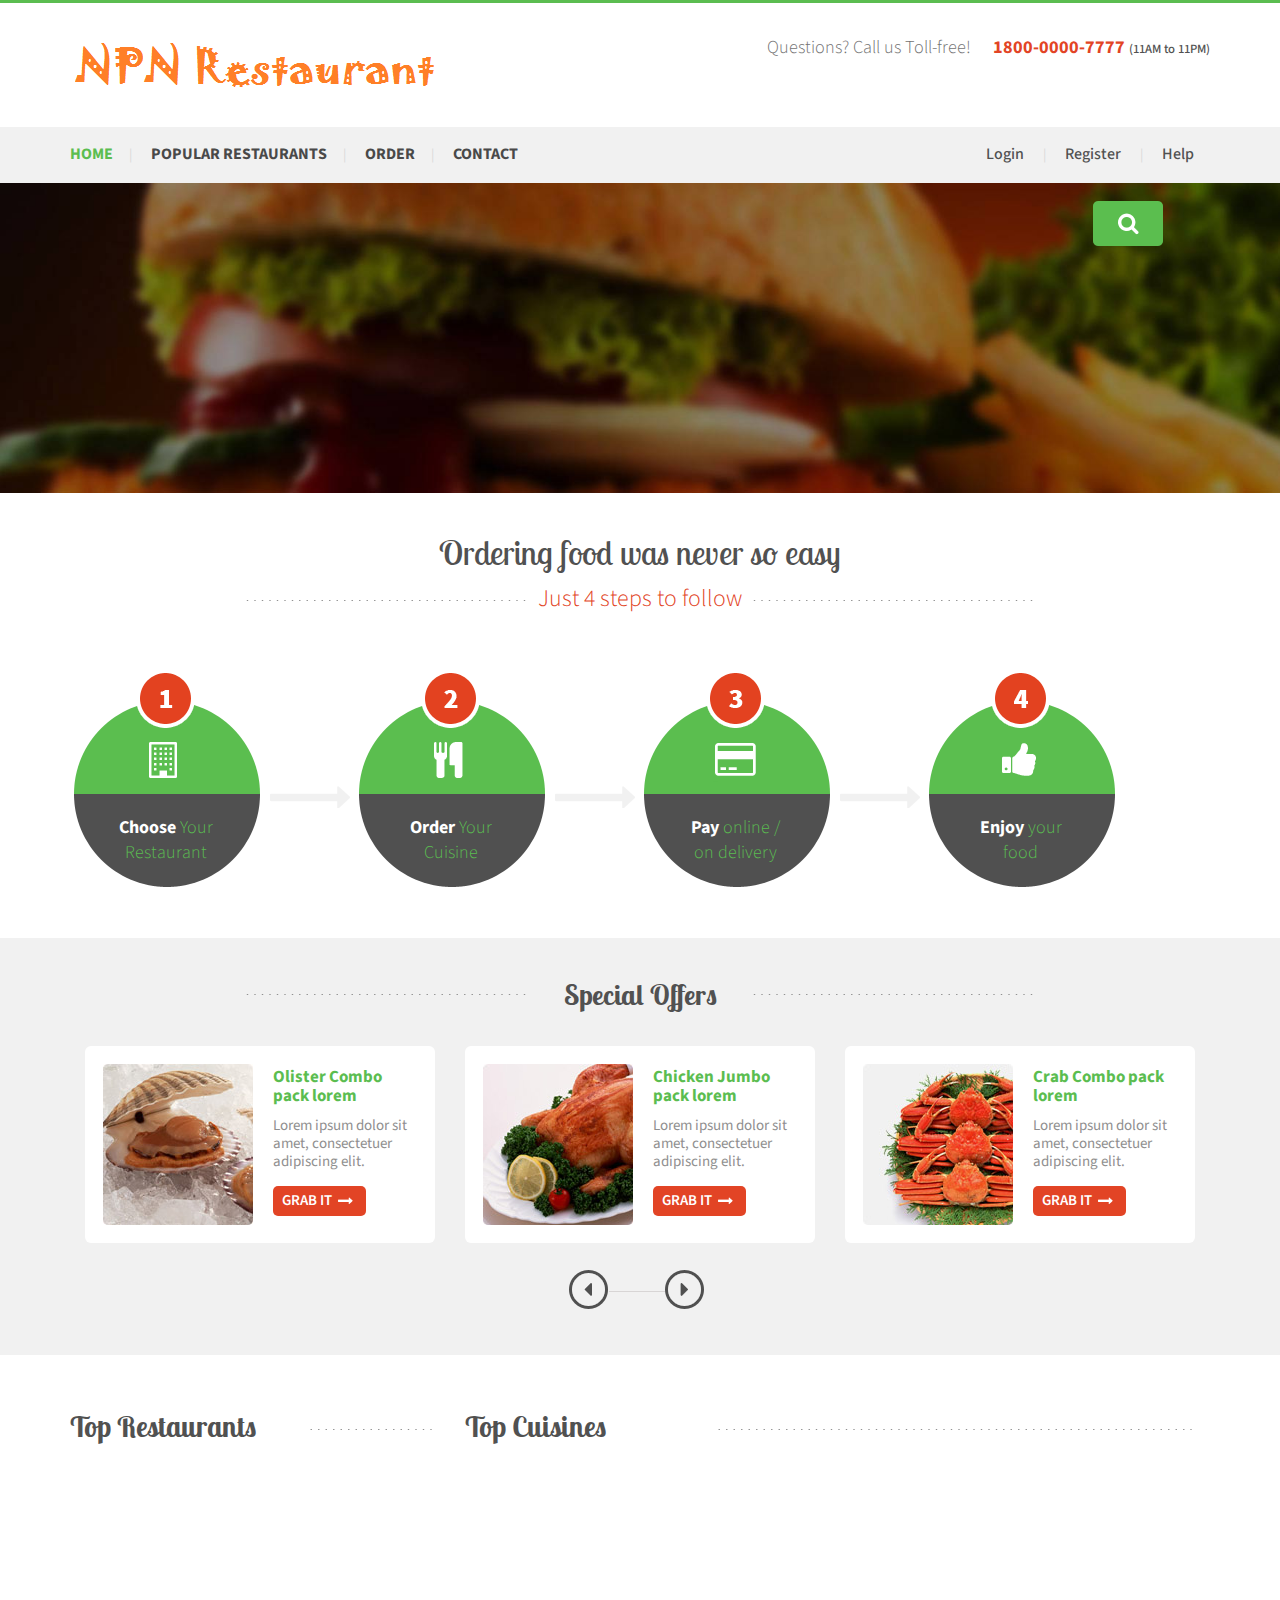
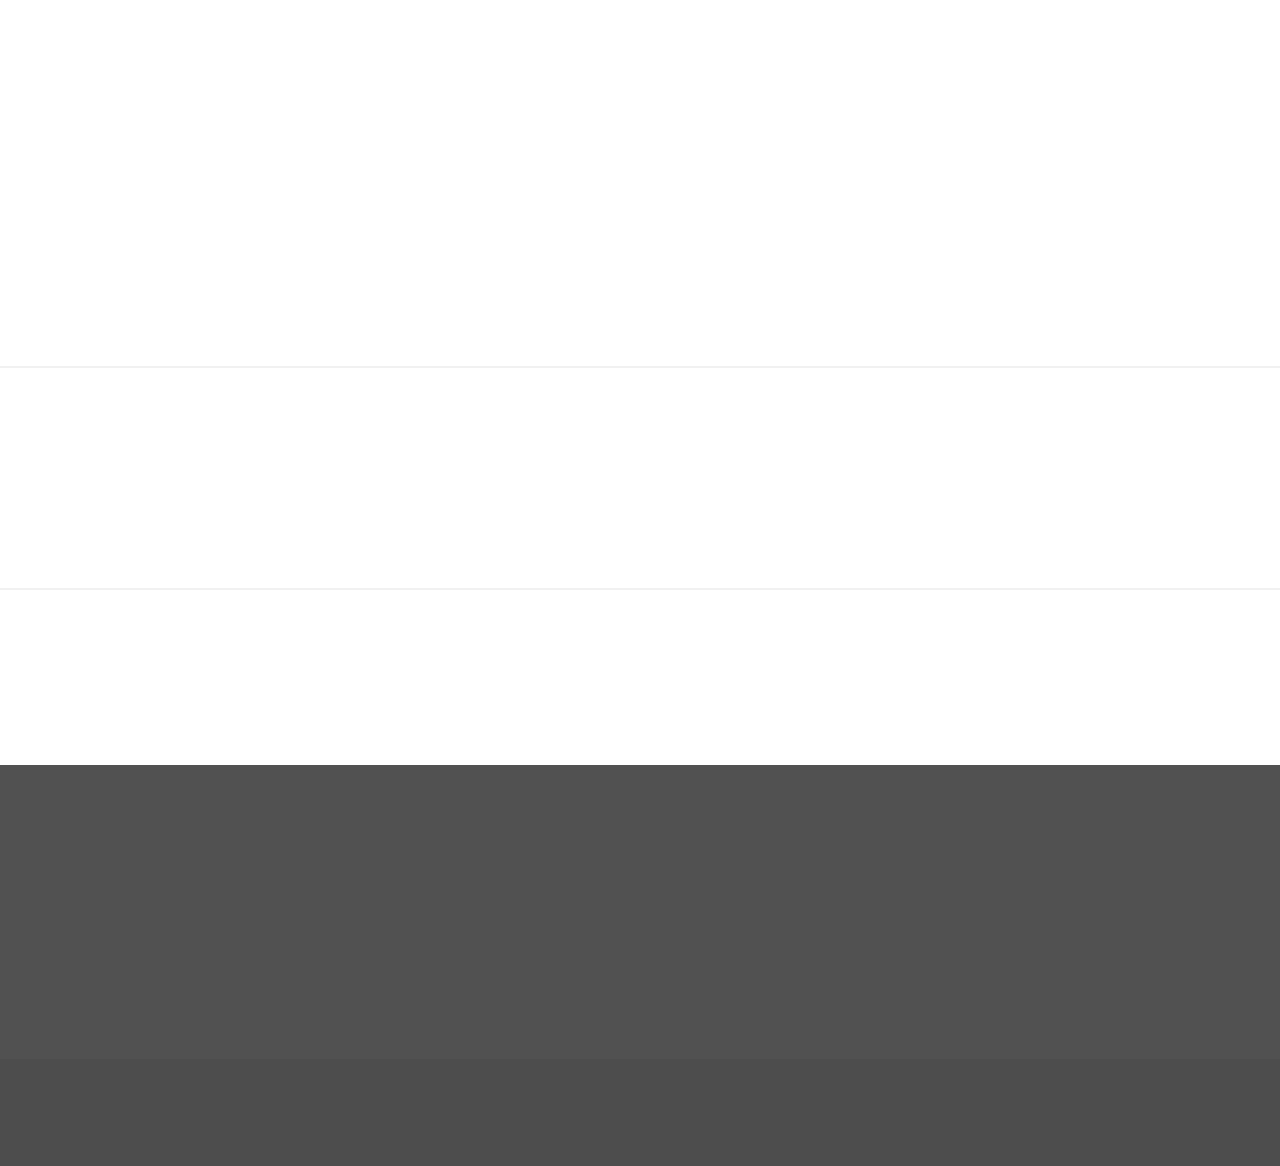
<file: web/index.html>
<!--
Author: W3layouts
Author URL: http://w3layouts.com
License: Creative Commons Attribution 3.0 Unported
License URL: http://creativecommons.org/licenses/by/3.0/
-->
<!DOCTYPE html>
<html>
<head>
<title>n~p~n</title>
<link href="css/bootstrap.css" rel='stylesheet' type='text/css' />
<!-- jQuery (necessary for Bootstrap's JavaScript plugins) -->
<script src="js/jquery.min.js"></script>
<!-- Custom Theme files -->
<link href="css/style.css" rel="stylesheet" type="text/css" media="all" />
<!-- Custom Theme files -->
<meta name="viewport" content="width=device-width, initial-scale=1">
<script type="application/x-javascript"> addEventListener("load", function() { setTimeout(hideURLbar, 0); }, false); function hideURLbar(){ window.scrollTo(0,1); } </script>
<!--webfont-->
<link href='http://fonts.googleapis.com/css?family=Source+Sans+Pro:200,300,400,600,700,900,200italic,300italic,400italic,600italic,700italic,900italic' rel='stylesheet' type='text/css'>
<link href='http://fonts.googleapis.com/css?family=Lobster+Two:400,400italic,700,700italic' rel='stylesheet' type='text/css'>
<!--Animation-->
<script src="js/wow.min.js"></script>
<link href="css/animate.css" rel='stylesheet' type='text/css' />
<script>
	new WOW().init();
</script>
<script type="text/javascript" src="js/move-top.js"></script>
<script type="text/javascript" src="js/easing.js"></script>
<script type="text/javascript">
			jQuery(document).ready(function($) {
				$(".scroll").click(function(event){		
					event.preventDefault();
					$('html,body').animate({scrollTop:$(this.hash).offset().top},1200);
				});
			});
		</script>
</head>
<body>
    <!-- header-section-starts -->
	<div class="header">
		<div class="container">
			<div class="top-header">
				<div class="logo">
					<a href="index.html"><img src="images/logo.png" class="img-responsive" alt="" /></a>
				</div>
				<div class="queries">
					<p>Questions? Call us Toll-free!<span>1800-0000-7777 </span><label>(11AM to 11PM)</label></p>
				</div>
				<div class="clearfix"></div>
			</div>
		</div>
			<div class="menu-bar">
			<div class="container">
				<div class="top-menu">
					<ul>
						<li class="active"><a href="#Home" class="scroll">Home</a></li>|
						<li><a href="popular-restaurents.html">Popular Restaurants</a></li>|
						<li><a href="Order.html">Order</a></li>|
						<li><a href="contact.html">contact</a></li>
						<div class="clearfix"></div>
					</ul>
				</div>
				<div class="login-section">
					<ul>
						<li><a href="login.html">Login</a>  </li> |
						<li><a href="register.html">Register</a> </li> |
						<li><a href="#">Help</a></li>
						<div class="clearfix"></div>
					</ul>
				</div>
				<div class="clearfix"></div>
			</div>
		</div>
		<div class="banner wow fadeInUp" data-wow-delay="0.4s" id="Home">
		    <div class="container">
				<div class="banner-info">
					<div class="banner-info-head text-center wow fadeInLeft" data-wow-delay="0.5s">
						</div>
					<div class="form-list wow fadeInRight" data-wow-delay="0.5s">
						</div>
					<!-- start search-->
		 <div class="main-search">
	        <form action="search.html">
	           <input type="text" value="Search" onFocus="this.value = '';" onBlur="if (this.value == '') {this.value = 'Search';}" class="text"/>
	            <input type="submit" value=""/>
	        </form>
	        <div class="close"><img src="images/cross.png" /></div>
	    </div>
	    <div class="srch"><button></button></div>
		<script type="text/javascript">
	         $('.main-search').hide();
	        $('button').click(function (){
	            $('.main-search').show();
	            $('.main-search text').focus();
	        }
	        );
	        $('.close').click(function(){
	            $('.main-search').hide();
	        });
	    </script>
					
				</div>
			</div>
		</div>
	</div>
	<!-- header-section-ends -->
	<!-- content-section-starts -->
	<div class="content">
		<div class="ordering-section" id="Order">
			<div class="container">
				<div class="ordering-section-head text-center wow bounceInRight" data-wow-delay="0.4s">
					<h3>Ordering food was never so easy</h3>
					<div class="dotted-line">
						<h4>Just 4 steps to follow </h4>
					</div>
				</div>
				<div class="ordering-section-grids">
					<div class="col-md-3 ordering-section-grid">
						<div class="ordering-section-grid-process wow fadeInRight" data-wow-delay="0.4s"">
							<i class="one"></i><br>
							<i class="one-icon"></i>
							<p>Choose <span>Your Restaurant</span></p>
							<label></label>
						</div>
					</div>
					<div class="col-md-3 ordering-section-grid">
						<div class="ordering-section-grid-process wow fadeInRight" data-wow-delay="0.4s"">
							<i class="two"></i><br>
							<i class="two-icon"></i>
							<p>Order  <span>Your Cuisine</span></p>
							<label></label>
						</div>
					</div>
					<div class="col-md-3 ordering-section-grid">
						<div class="ordering-section-grid-process wow fadeInRight" data-wow-delay="0.4s"">
							<i class="three"></i><br>
							<i class="three-icon"></i>
							<p>Pay   <span> online / on delivery</span></p>
							<label></label>
						</div>
					</div>
					<div class="col-md-3 ordering-section-grid">
						<div class="ordering-section-grid-process wow fadeInRight" data-wow-delay="0.4s"">
							<i class="four"></i><br>
							<i class="four-icon"></i>
							<p>Enjoy <span>your food </span></p>
						</div>
					</div>
					<div class="clearfix"></div>
				</div>
			</div>
		</div>
		<div class="special-offers-section">
			<div class="container">
				<div class="special-offers-section-head text-center dotted-line">
					<h4>Special Offers</h4>
				</div>
				<div class="special-offers-section-grids">
				 <div class="m_3"><span class="middle-dotted-line"> </span> </div>
				   <div class="container">
					  <ul id="flexiselDemo3">
						<li>
							<div class="offer">
								<div class="offer-image">	
									<img src="images/p1.jpg" class="img-responsive" alt=""/>
								</div>
								<div class="offer-text">
									<h4>Olister Combo pack lorem</h4>
									<p>Lorem ipsum dolor sit amet, consectetuer adipiscing elit. </p>
									<input type="button" value="Grab It">
									<span></span>
								</div>
								<div class="clearfix"></div>
							</div>
						</li>
						<li>
							<div class="offer">
								<div class="offer-image">	
									<img src="images/p2.jpg" class="img-responsive" alt=""/>
								</div>
								<div class="offer-text">
									<h4>Chicken Jumbo pack lorem</h4>
									<p>Lorem ipsum dolor sit amet, consectetuer adipiscing elit. </p>
									<input type="button" value="Grab It">
									<span></span>
								</div>
								<div class="clearfix"></div>
							</div>
						</li>
						<li>
							<div class="offer">
								<div class="offer-image">	
									<img src="images/p3.jpg" class="img-responsive" alt=""/>
								</div>
								<div class="offer-text">
									<h4>Crab Combo pack lorem</h4>
									<p>Lorem ipsum dolor sit amet, consectetuer adipiscing elit. </p>
									<input type="button" value="Grab It">
									<span></span>
								</div>
								
								<div class="clearfix"></div>
								</div>
						</li>
						<li>
							<div class="offer">
								<div class="offer-image">	
									<img src="images/p2.jpg" class="img-responsive" alt=""/>
								</div>
								<div class="offer-text">
									<h4>Chicken Jumbo pack lorem</h4>
									<p>Lorem ipsum dolor sit amet, consectetuer adipiscing elit. </p>
									<input type="button" value="Grab It">
									<span></span>
								</div>
								
								<div class="clearfix"></div>
								</div>
					    </li>
					 </ul>
				 <script type="text/javascript">
					$(window).load(function() {
						
						$("#flexiselDemo3").flexisel({
							visibleItems: 3,
							animationSpeed: 1000,
							autoPlay: false,
							autoPlaySpeed: 3000,    		
							pauseOnHover: true,
							enableResponsiveBreakpoints: true,
							responsiveBreakpoints: { 
								portrait: { 
									changePoint:480,
									visibleItems: 1
								}, 
								landscape: { 
									changePoint:640,
									visibleItems: 2
								},
								tablet: { 
									changePoint:768,
									visibleItems: 3
								}
							}
						});
						
					});
				    </script>
				    <script type="text/javascript" src="js/jquery.flexisel.js"></script>
				</div>
			</div>
		</div>
		</div>
		<div class="popular-restaurents" id="Popular-Restaurants">
			<div class="container">
				<div class="col-md-4 top-restaurents">
					<div class="top-restaurent-head">
						<h3>Top Restaurants</h3>
					</div>
					<div class="top-restaurent-grids">
						<div class="top-restaurent-logos">
							<div class="res-img-1 wow bounceIn" data-wow-delay="0.4s">
								<img src="images/restaurent-1.jpg" class="img-responsive" alt="" />
							</div>
							<div class="res-img-2 wow bounceIn" data-wow-delay="0.4s">
							    <img src="images/restaurent-2.jpg" class="img-responsive" alt="" />
							</div>
							<div class="res-img-1 wow bounceIn" data-wow-delay="0.4s">
							    <img src="images/restaurent-3.jpg" class="img-responsive" alt="" />
							</div>
							<div class="res-img-2 wow bounceIn" data-wow-delay="0.4s">
							    <img src="images/restaurent-4.jpg" class="img-responsive" alt="" />
							</div>
							<div class="res-img-1 nth-grid1 wow bounceIn" data-wow-delay="0.4s">
							    <img src="images/restaurent-5.jpg" class="img-responsive" alt="" />
							</div>
							<div class="res-img-2 nth-grid1 wow bounceIn" data-wow-delay="0.4s">
							    <img src="images/restaurent-6.jpg" class="img-responsive" alt="" />
							</div>
							<div class="clearfix"></div>
						</div>
					</div>
				</div>
				<div class="col-md-8 top-cuisines">
					<div class="top-cuisine-head">
						<h3>Top Cuisines</h3>
					</div>
					<div class="top-cuisine-grids">
						<div class="top-cuisine-grid wow bounceIn" data-wow-delay="0.4s">
						    <a href=""><img src="images/cuisine1.jpg" class="img-responsive" alt="" /> </a>
							<label>Cuisine Name</label>
					    </div>
						<div class="top-cuisine-grid wow bounceIn" data-wow-delay="0.4s">
						    <a href=""><img src="images/cuisine2.jpg" class="img-responsive" alt="" /> </a>
							<label>Cuisine Name</label>
					    </div>
						<div class="top-cuisine-grid wow bounceIn" data-wow-delay="0.4s">
						    <a href=""><img src="images/cuisine3.jpg" class="img-responsive" alt="" /> </a>
							<label>Cuisine Name</label>
					    </div>
						<div class="top-cuisine-grid nth-grid wow bounceIn" data-wow-delay="0.4s">
						    <a href=""><img src="images/cuisine4.jpg" class="img-responsive" alt="" /> </a>
							<label>Cuisine Name</label>
					    </div>
						<div class="top-cuisine-grid nth-grid1 wow bounceIn" data-wow-delay="0.4s">
						    <a href=""><img src="images/cuisine5.jpg" class="img-responsive" alt="" /> </a>
							<label>Cuisine Name</label>
					    </div>
						<div class="top-cuisine-grid nth-grid1 wow bounceIn" data-wow-delay="0.4s">
						    <a href=""><img src="images/cuisine6.jpg" class="img-responsive" alt="" /> </a>
							<label>Cuisine Name</label>
					    </div>
						<div class="top-cuisine-grid nth-grid1 wow bounceIn" data-wow-delay="0.4s">
						    <a href=""><img src="images/cuisine7.jpg" class="img-responsive" alt="" /> </a>
							<label>Cuisine Name</label>
					    </div>
						<div class="top-cuisine-grid nth-grid nth-grid1 wow bounceIn" data-wow-delay="0.4s">
						    <a href=""><img src="images/cuisine8.jpg" class="img-responsive" alt="" /> </a>
							<label>Cuisine Name</label>
					    </div>
						<div class="clearfix"></div>
					</div>
				</div>
				<div class="clearfix"></div>
			</div>
		</div>
		<div class="service-section">
			<div class="service-section-top-row">
				<div class="container">
					<div class="service-section-top-row-grids wow bounceInLeft" data-wow-delay="0.4s">
					<div class="col-md-3 service-section-top-row-grid1">
						<h3>Enjoy Exclusive Food Order any of these</h3>
					</div>
					<div class="col-md-2 service-section-top-row-grid2">
						<ul>
							<li><i class="arrow"></i></li>
							<li class="lists">Party Orders</li>
						</ul>
						<ul>
							<li><i class="arrow"></i></li>
							<li class="lists">Home Made Food</li>
						</ul>
						<ul>
							<li><i class="arrow"></i></li>
							<li class="lists"> Diet Food </li>
						</ul>
					</div>
					<div class="col-md-5 service-section-top-row-grid3">
						<img src="images/lunch.png" class="img-responsive" alt="" />
					</div>
					<div class="col-md-2 service-section-top-row-grid4 wow swing animated" data-wow-delay= "0.4s">
						<input type="submit" value="Order Now">
					</div>
					<div class="clearfix"></div>
					</div>
				</div>
			</div>
			<div class="service-section-bottom-row">
				<div class="container">
					<div class="col-md-4 service-section-bottom-grid wow bounceIn "data-wow-delay="0.2s">
						<div class="icon">
							<img src="images/icon1.jpg" class="img-responsive" alt="" />
						</div>
						<div class="icon-data">
							<h4>100% Service Guarantee</h4>
							<p>Lorem ipsum dolor sit amet, consect-etuer adipiscing elit. </p>
						</div>
						<div class="clearfix"></div>
					</div>
					<div class="col-md-4 service-section-bottom-grid wow bounceIn "data-wow-delay="0.2s">
						<div class="icon">
							<img src="images/icon2.jpg" class="img-responsive" alt="" />
						</div>
						<div class="icon-data">
							<h4>Fully Secure Payment</h4>
							<p>Lorem ipsum dolor sit amet, consect-etuer adipiscing elit. </p>
						</div>
						<div class="clearfix"></div>
					</div>
					<div class="col-md-4 service-section-bottom-grid wow bounceIn "data-wow-delay="0.2s">
						<div class="icon">
							<img src="images/icon3.jpg" class="img-responsive" alt="" />
						</div>
						<div class="icon-data">
							<h4>Track Your Order</h4>
							<p>Lorem ipsum dolor sit amet, consect-etuer adipiscing elit. </p>
						</div>
						<div class="clearfix"></div>
					</div>
					<div class="clearfix"></div>
				</div>
			</div>
		</div>
		<div class="contact-section" id="contact">
			<div class="container">
				<div class="contact-section-grids">
					<div class="col-md-3 contact-section-grid wow fadeInLeft" data-wow-delay="0.4s">
						<h4>Site Links</h4>
						<ul>
							<li><i class="point"></i></li>
							<li class="data"><a href="#">About Us</a></li>
						</ul>
						<ul>
							<li><i class="point"></i></li>
							<li class="data"><a href="#">Contact Us</a></li>
						</ul>
						<ul>
							<li><i class="point"></i></li>
							<li class="data"><a href="#">Privacy Policy</a></li>
						</ul>
						<ul>
							<li><i class="point"></i></li>
							<li class="data"><a href="#">Terms of Use</a></li>
						</ul>
					</div>
					<div class="col-md-3 contact-section-grid wow fadeInLeft" data-wow-delay="0.4s">
						<h4>Site Links</h4>
						<ul>
							<li><i class="point"></i></li>
							<li class="data"><a href="#">About Us</a></li>
						</ul>
						<ul>
							<li><i class="point"></i></li>
							<li class="data"><a href="#">Contact Us</a></li>
						</ul>
						<ul>
							<li><i class="point"></i></li>
							<li class="data"><a href="#">Privacy Policy</a></li>
						</ul>
						<ul>
							<li><i class="point"></i></li>
							<li class="data"><a href="#">Terms of Use</a></li>
						</ul>
					</div>
					<div class="col-md-3 contact-section-grid wow fadeInRight" data-wow-delay="0.4s">
						<h4>Follow Us On...</h4>
						<ul>
							<li><i class="fb"></i></li>
							<li class="data"> <a href="#">  Facebook</a></li>
						</ul>
						<ul>
							<li><i class="tw"></i></li>
							<li class="data"> <a href="#">Twitter</a></li>
						</ul>
						<ul>
							<li><i class="in"></i></li>
							<li class="data"><a href="#"> Linkedin</a></li>
						</ul>
						<ul>
							<li><i class="gp"></i></li>
							<li class="data"><a href="#">Google Plus</a></li>
						</ul>
					</div>
					<div class="col-md-3 contact-section-grid nth-grid wow fadeInRight" data-wow-delay="0.4s">
						<h4>Subscribe Newsletter</h4>
						<p>To get latest updates and food deals every week</p>
						<input type="text" class="text" value="" onfocus="this.value = '';" onblur="if (this.value == '') {this.value = '';}">
						<input type="submit" value="submit">
						</div>
					<div class="clearfix"></div>
				</div>
			</div>
		</div>
	</div>
	<!-- content-section-ends -->
	<!-- footer-section-starts -->
	<div class="footer">
		<div class="container">
			<p class="wow fadeInLeft" data-wow-delay="0.4s">&copy; 2014  All rights  Reserved | Template by &nbsp;<a href="http://w3layouts.com" target="target_blank">W3Layouts</a></p>
		</div>
	</div>
	<!-- footer-section-ends -->
	  <script type="text/javascript">
						$(document).ready(function() {
							/*
							var defaults = {
					  			containerID: 'toTop', // fading element id
								containerHoverID: 'toTopHover', // fading element hover id
								scrollSpeed: 1200,
								easingType: 'linear' 
					 		};
							*/
							
							$().UItoTop({ easingType: 'easeOutQuart' });
							
						});
					</script>
				<a href="#" id="toTop" style="display: block;"> <span id="toTopHover" style="opacity: 1;"> </span></a>

</body>
</html>
</file>
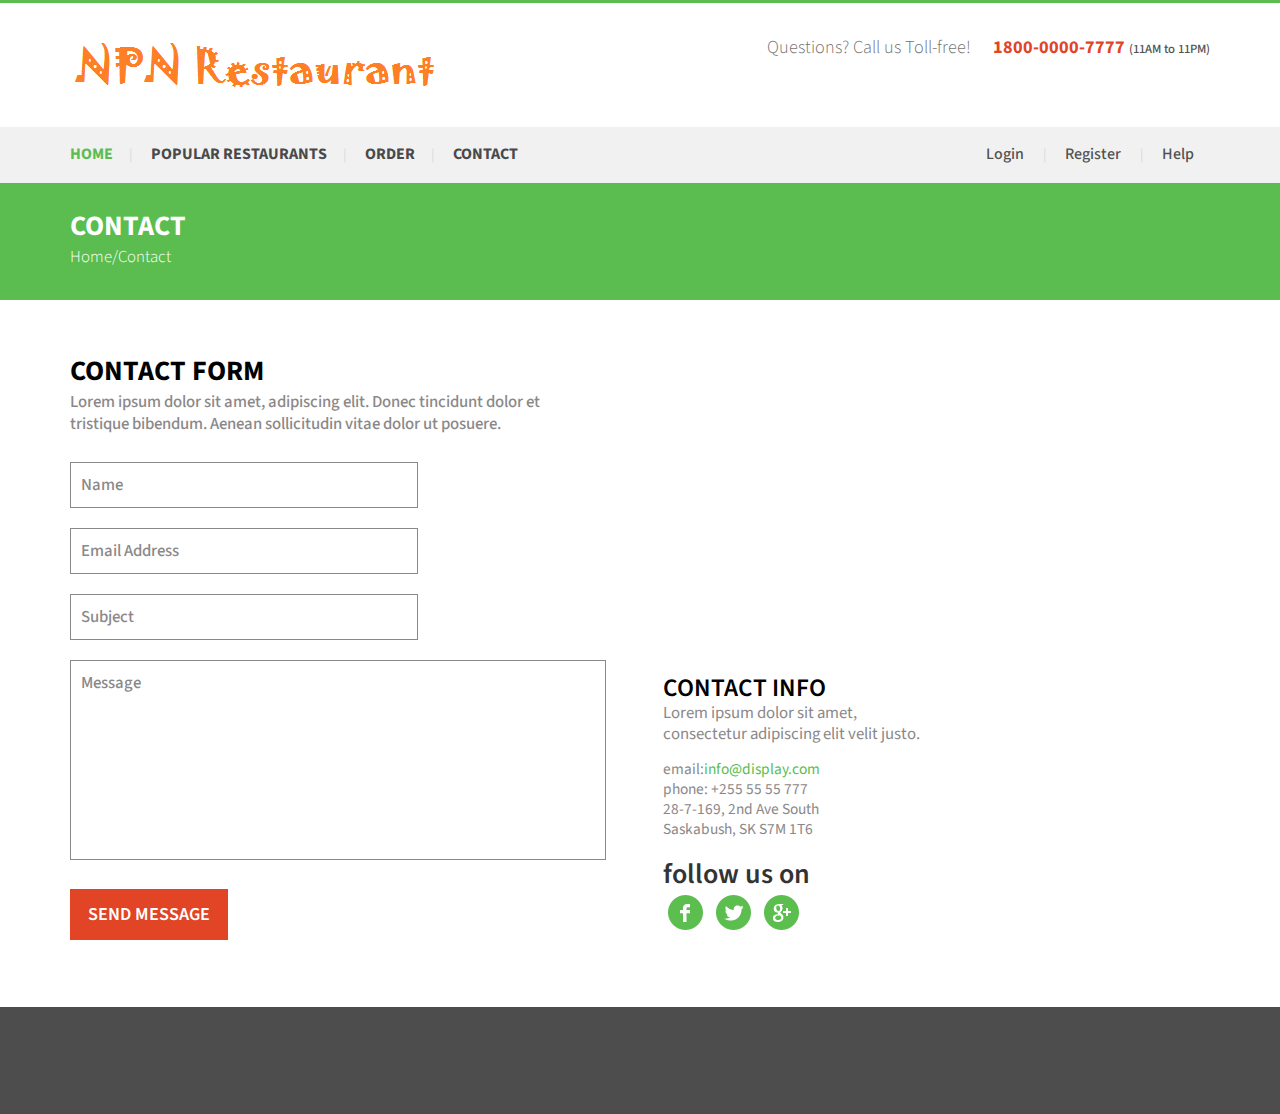
<file: web/contact.html>
<!--
Author: W3layouts
Author URL: http://w3layouts.com
License: Creative Commons Attribution 3.0 Unported
License URL: http://creativecommons.org/licenses/by/3.0/
-->
<!DOCTYPE html>
<html>
<head>
<title>RECEIPES Bootstarp responsive Website Template| contact :: w3layouts</title>
<link href="css/bootstrap.css" rel='stylesheet' type='text/css' />
<!-- jQuery (necessary for Bootstrap's JavaScript plugins) -->
<script src="js/jquery.min.js"></script>
<!-- Custom Theme files -->
<link href="css/style.css" rel="stylesheet" type="text/css" media="all" />
<!-- Custom Theme files -->
<meta name="viewport" content="width=device-width, initial-scale=1">
<script type="application/x-javascript"> addEventListener("load", function() { setTimeout(hideURLbar, 0); }, false); function hideURLbar(){ window.scrollTo(0,1); } </script>
<!--webfont-->
<link href='http://fonts.googleapis.com/css?family=Source+Sans+Pro:200,300,400,600,700,900,200italic,300italic,400italic,600italic,700italic,900italic' rel='stylesheet' type='text/css'>
<link href='http://fonts.googleapis.com/css?family=Lobster+Two:400,400italic,700,700italic' rel='stylesheet' type='text/css'>
<!--Animation-->
<script src="js/wow.min.js"></script>
<link href="css/animate.css" rel='stylesheet' type='text/css' />
<script>
	new WOW().init();
</script>
<script type="text/javascript" src="js/move-top.js"></script>
<script type="text/javascript" src="js/easing.js"></script>
<script type="text/javascript">
			jQuery(document).ready(function($) {
				$(".scroll").click(function(event){		
					event.preventDefault();
					$('html,body').animate({scrollTop:$(this.hash).offset().top},1200);
				});
			});
		</script>
</head>
<body>
    <!-- header-section-starts -->
	<div class="header">
		<div class="container">
			<div class="top-header">
				<div class="logo">
					<a href="index.html"><img src="images/logo.png" class="img-responsive" alt="" /></a>
				</div>
				<div class="queries">
					<p>Questions? Call us Toll-free!<span>1800-0000-7777 </span><label>(11AM to 11PM)</label></p>
				</div>
				<div class="clearfix"></div>
			</div>
		</div>
			<div class="menu-bar">
			<div class="container">
				<div class="top-menu">
					<ul>
						<li class="active"><a href="index.html">Home</a></li>|
						<li><a href="popular-restaurents.html">Popular Restaurants</a></li>|
						<li><a href="Order.html">Order</a></li>|
						<li><a href="#contact" class="scroll">contact</a></li>
						<div class="clearfix"></div>
					</ul>
				</div>
				<div class="login-section">
					<ul>
						<li><a href="login.html">Login</a>  </li> |
						<li><a href="register.html">Register</a> </li> |
						<li><a href="#">Help</a></li>
						<div class="clearfix"></div>
					</ul>
				</div>
				<div class="clearfix"></div>
			</div>
		</div>
	<!-- header-section-ends -->
	<div class="contact-section-page">
		<div class="contact-head">
		    <div class="container">
				<h3>Contact</h3>
				<p>Home/Contact</p>
			</div>
		</div>
		<div class="contact_top">
			 		<div class="container">
			 			<div class="col-md-6 contact_left wow fadeInRight" data-wow-delay="0.4s">
			 				<h4>Contact Form</h4>
			 				<p>Lorem ipsum dolor sit amet, adipiscing elit. Donec tincidunt dolor et tristique bibendum. Aenean sollicitudin vitae dolor ut posuere.</p>
							  <form>
								 <div class="form_details">
					                 <input type="text" class="text" value="Name" onfocus="this.value = '';" onblur="if (this.value == '') {this.value = 'Name';}">
									 <input type="text" class="text" value="Email Address" onfocus="this.value = '';" onblur="if (this.value == '') {this.value = 'Email Address';}">
									 <input type="text" class="text" value="Subject" onfocus="this.value = '';" onblur="if (this.value == '') {this.value = 'Subject';}">
									 <textarea value="Message" onfocus="this.value = '';" onblur="if (this.value == '') {this.value = 'Message';}">Message</textarea>
									 <div class="clearfix"> </div>
									 <div class="sub-button wow swing animated" data-wow-delay= "0.4s">
									 	<input name="submit" type="submit" value="Send message">
									 </div>
						          </div>
						       </form>
					        </div>
					        <div class="col-md-6 company-right wow fadeInLeft" data-wow-delay="0.4s">
					        	<div class="contact-map">
			<iframe src="https://www.google.com/maps/embed?pb=!1m18!1m12!1m3!1d1578265.0941403757!2d-98.9828708842255!3d39.41170802696131!2m3!1f0!2f0!3f0!3m2!1i1024!2i768!4f13.1!3m3!1m2!1s0x54eab584e432360b%3A0x1c3bb99243deb742!2sUnited+States!5e0!3m2!1sen!2sin!4v1407515822047"> </iframe>
		</div>
      
	  <div class="company-right">
					        	<div class="company_ad">
							     		<h3>Contact Info</h3>
							     		<span>Lorem ipsum dolor sit amet, consectetur adipiscing elit velit justo.</span>
			      						<address>
											 <p>email:<a href="mail-to: info@example.com">info@display.com</a></p>
											 <p>phone:  +255 55 55 777</p>
									   		<p>28-7-169, 2nd Ave South</p>
									   		<p>Saskabush, SK   S7M 1T6</p>
									 	 	
							   			</address>
							   		</div>
									</div>	
									<div class="follow-us">
										<h3>follow us on</h3>
										<a href="#"><i class="facebook"></i></a>
										<a href="#"><i class="twitter"></i></a>
										<a href="#"><i class="google-pluse"></i></a>
									</div>
			
							
							 </div>
						</div>
					</div>

	</div>
	<!-- footer-section-starts -->
	<div class="footer">
		<div class="container">
			<p class="wow fadeInLeft" data-wow-delay="0.4s">&copy; 2014  All rights  Reserved | Template by &nbsp;<a href="http://w3layouts.com" target="target_blank">W3Layouts</a></p>
		</div>
	</div>
	<!-- footer-section-ends -->
	  <script type="text/javascript">
						$(document).ready(function() {
							/*
							var defaults = {
					  			containerID: 'toTop', // fading element id
								containerHoverID: 'toTopHover', // fading element hover id
								scrollSpeed: 1200,
								easingType: 'linear' 
					 		};
							*/
							
							$().UItoTop({ easingType: 'easeOutQuart' });
							
						});
					</script>
				<a href="#" id="toTop" style="display: block;"> <span id="toTopHover" style="opacity: 1;"> </span></a>

</body>
</html>
</file>
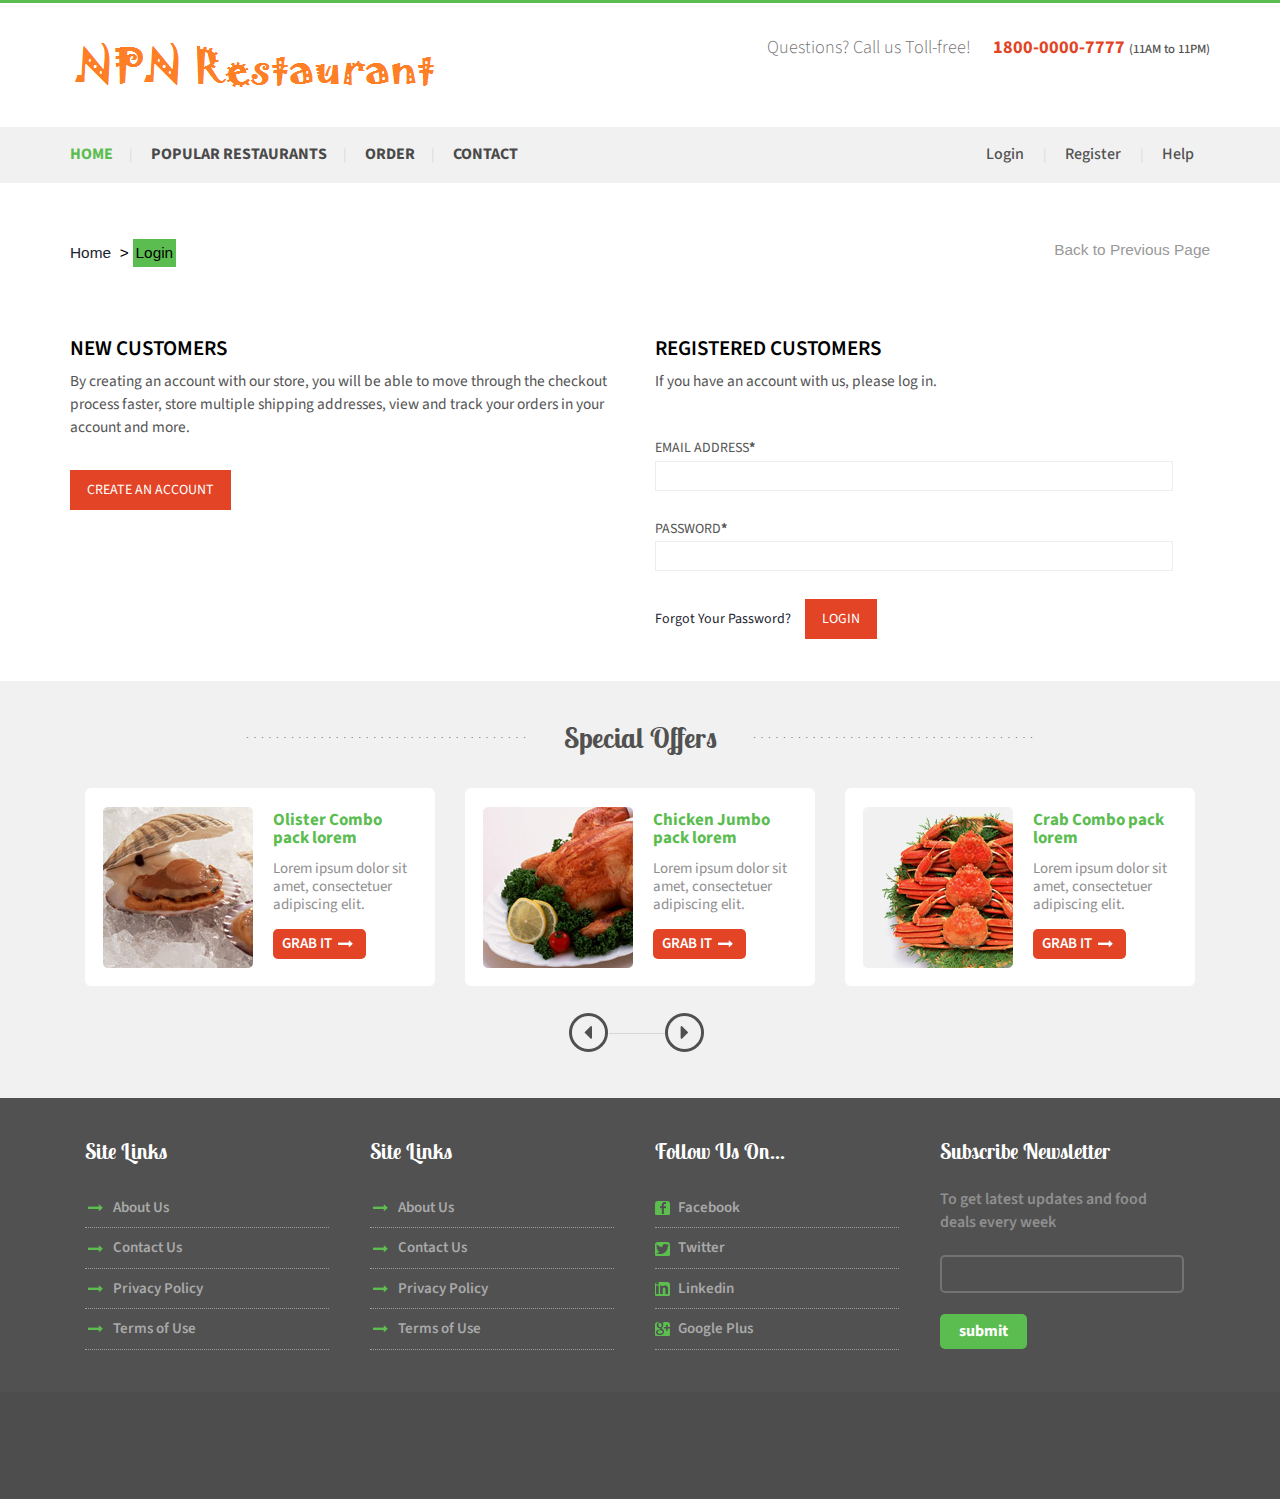
<file: web/login.html>
<!--
Author: W3layouts
Author URL: http://w3layouts.com
License: Creative Commons Attribution 3.0 Unported
License URL: http://creativecommons.org/licenses/by/3.0/
-->
<!DOCTYPE html>
<html>
<head>
<title>RECEIPES Bootstarp responsive Website Template| login page :: w3layouts</title>
<link href="css/bootstrap.css" rel='stylesheet' type='text/css' />
<!-- jQuery (necessary for Bootstrap's JavaScript plugins) -->
<script src="js/jquery.min.js"></script>
<!-- Custom Theme files -->
<link href="css/style.css" rel="stylesheet" type="text/css" media="all" />
<!-- Custom Theme files -->
<meta name="viewport" content="width=device-width, initial-scale=1">
<script type="application/x-javascript"> addEventListener("load", function() { setTimeout(hideURLbar, 0); }, false); function hideURLbar(){ window.scrollTo(0,1); } </script>
<!--webfont-->
<link href='http://fonts.googleapis.com/css?family=Source+Sans+Pro:200,300,400,600,700,900,200italic,300italic,400italic,600italic,700italic,900italic' rel='stylesheet' type='text/css'>
<link href='http://fonts.googleapis.com/css?family=Lobster+Two:400,400italic,700,700italic' rel='stylesheet' type='text/css'>
<!--Animation-->
<script src="js/wow.min.js"></script>
<link href="css/animate.css" rel='stylesheet' type='text/css' />
<script>
	new WOW().init();
</script>
<script type="text/javascript" src="js/move-top.js"></script>
<script type="text/javascript" src="js/easing.js"></script>
<script type="text/javascript">
			jQuery(document).ready(function($) {
				$(".scroll").click(function(event){		
					event.preventDefault();
					$('html,body').animate({scrollTop:$(this.hash).offset().top},1200);
				});
			});
		</script>
</head>
<body>
    <!-- header-section-starts -->
	<div class="header">
		<div class="container">
			<div class="top-header">
				<div class="logo">
					<a href="index.html"><img src="images/logo.png" class="img-responsive" alt="" /></a>
				</div>
				<div class="queries">
					<p>Questions? Call us Toll-free!<span>1800-0000-7777 </span><label>(11AM to 11PM)</label></p>
				</div>
				<div class="clearfix"></div>
			</div>
		</div>
			<div class="menu-bar">
			<div class="container">
				<div class="top-menu">
					<ul>
						<li class="active"><a href="index.html">Home</a></li>|
						<li><a href="popular-restaurents.html">Popular Restaurants</a></li>|
						<li><a href="Order.html">Order</a></li>|
						<li><a href="contact.html">contact</a></li>
						<div class="clearfix"></div>
					</ul>
				</div>
				<div class="login-section">
					<ul>
						<li><a href="login.html">Login</a>  </li> |
						<li><a href="register.html">Register</a> </li> |
						<li><a href="#">Help</a></li>
						<div class="clearfix"></div>
					</ul>
				</div>
				<div class="clearfix"></div>
			</div>
		</div>
	</div>
	<!-- header-section-ends -->
	<!-- content-section-starts -->
	<div class="content">
	<div class="container">
		<div class="login-page">
			    <div class="dreamcrub">
			   	 <ul class="breadcrumbs">
                    <li class="home">
                       <a href="index.html" title="Go to Home Page">Home</a>&nbsp;
                       <span>&gt;</span>
                    </li>
                    <li class="women">
                       Login
                    </li>
                </ul>
                <ul class="previous">
                	<li><a href="index.html">Back to Previous Page</a></li>
                </ul>
                <div class="clearfix"></div>
			   </div>
			   <div class="account_grid">
			   <div class="col-md-6 login-left wow fadeInLeft" data-wow-delay="0.4s">
			  	 <h3>NEW CUSTOMERS</h3>
				 <p>By creating an account with our store, you will be able to move through the checkout process faster, store multiple shipping addresses, view and track your orders in your account and more.</p>
				 <a class="acount-btn" href="register.html">Create an Account</a>
			   </div>
			   <div class="col-md-6 login-right wow fadeInRight" data-wow-delay="0.4s">
			  	<h3>REGISTERED CUSTOMERS</h3>
				<p>If you have an account with us, please log in.</p>
				<form>
				  <div>
					<span>Email Address<label>*</label></span>
					<input type="text"> 
				  </div>
				  <div>
					<span>Password<label>*</label></span>
					<input type="text"> 
				  </div>
				  <a class="forgot" href="#">Forgot Your Password?</a>
				  <input type="submit" value="Login">
			    </form>
			   </div>	
			   <div class="clearfix"> </div>
			 </div>
		   </div>
</div>
<div class="special-offers-section">
			<div class="container">
				<div class="special-offers-section-head text-center dotted-line">
					<h4>Special Offers</h4>
				</div>
				<div class="special-offers-section-grids">
				 <div class="m_3"><span class="middle-dotted-line"> </span> </div>
				   <div class="container">
					  <ul id="flexiselDemo3">
						<li>
							<div class="offer">
								<div class="offer-image">	
									<img src="images/p1.jpg" class="img-responsive" alt=""/>
								</div>
								<div class="offer-text">
									<h4>Olister Combo pack lorem</h4>
									<p>Lorem ipsum dolor sit amet, consectetuer adipiscing elit. </p>
									<input type="button" value="Grab It">
									<span></span>
								</div>
								<div class="clearfix"></div>
							</div>
						</li>
						<li>
							<div class="offer">
								<div class="offer-image">	
									<img src="images/p2.jpg" class="img-responsive" alt=""/>
								</div>
								<div class="offer-text">
									<h4>Chicken Jumbo pack lorem</h4>
									<p>Lorem ipsum dolor sit amet, consectetuer adipiscing elit. </p>
									<input type="button" value="Grab It">
									<span></span>
								</div>
								<div class="clearfix"></div>
							</div>
						</li>
						<li>
							<div class="offer">
								<div class="offer-image">	
									<img src="images/p3.jpg" class="img-responsive" alt=""/>
								</div>
								<div class="offer-text">
									<h4>Crab Combo pack lorem</h4>
									<p>Lorem ipsum dolor sit amet, consectetuer adipiscing elit. </p>
									<input type="button" value="Grab It">
									<span></span>
								</div>
								
								<div class="clearfix"></div>
								</div>
						</li>
						<li>
							<div class="offer">
								<div class="offer-image">	
									<img src="images/p2.jpg" class="img-responsive" alt=""/>
								</div>
								<div class="offer-text">
									<h4>Chicken Jumbo pack lorem</h4>
									<p>Lorem ipsum dolor sit amet, consectetuer adipiscing elit. </p>
									<input type="button" value="Grab It">
									<span></span>
								</div>
								
								<div class="clearfix"></div>
								</div>
					    </li>
					 </ul>
				 <script type="text/javascript">
					$(window).load(function() {
						
						$("#flexiselDemo3").flexisel({
							visibleItems: 3,
							animationSpeed: 1000,
							autoPlay: true,
							autoPlaySpeed: 3000,    		
							pauseOnHover: true,
							enableResponsiveBreakpoints: true,
							responsiveBreakpoints: { 
								portrait: { 
									changePoint:480,
									visibleItems: 1
								}, 
								landscape: { 
									changePoint:640,
									visibleItems: 2
								},
								tablet: { 
									changePoint:768,
									visibleItems: 3
								}
							}
						});
						
					});
				    </script>
				    <script type="text/javascript" src="js/jquery.flexisel.js"></script>
				</div>
			</div>
		</div>
		</div>
<div class="clearfix"></div>
		<div class="contact-section" id="contact">
			<div class="container">
				<div class="contact-section-grids">
					<div class="col-md-3 contact-section-grid">
						<h4>Site Links</h4>
						<ul>
							<li><i class="point"></i></li>
							<li class="data"><a href="#">About Us</a></li>
						</ul>
						<ul>
							<li><i class="point"></i></li>
							<li class="data"><a href="#">Contact Us</a></li>
						</ul>
						<ul>
							<li><i class="point"></i></li>
							<li class="data"><a href="#">Privacy Policy</a></li>
						</ul>
						<ul>
							<li><i class="point"></i></li>
							<li class="data"><a href="#">Terms of Use</a></li>
						</ul>
					</div>
					<div class="col-md-3 contact-section-grid">
						<h4>Site Links</h4>
						<ul>
							<li><i class="point"></i></li>
							<li class="data"><a href="#">About Us</a></li>
						</ul>
						<ul>
							<li><i class="point"></i></li>
							<li class="data"><a href="#">Contact Us</a></li>
						</ul>
						<ul>
							<li><i class="point"></i></li>
							<li class="data"><a href="#">Privacy Policy</a></li>
						</ul>
						<ul>
							<li><i class="point"></i></li>
							<li class="data"><a href="#">Terms of Use</a></li>
						</ul>
					</div>
					<div class="col-md-3 contact-section-grid">
						<h4>Follow Us On...</h4>
						<ul>
							<li><i class="fb"></i></li>
							<li class="data"> <a href="#">  Facebook</a></li>
						</ul>
						<ul>
							<li><i class="tw"></i></li>
							<li class="data"> <a href="#">Twitter</a></li>
						</ul>
						<ul>
							<li><i class="in"></i></li>
							<li class="data"><a href="#"> Linkedin</a></li>
						</ul>
						<ul>
							<li><i class="gp"></i></li>
							<li class="data"><a href="#">Google Plus</a></li>
						</ul>
					</div>
					<div class="col-md-3 contact-section-grid nth-grid">
						<h4>Subscribe Newsletter</h4>
						<p>To get latest updates and food deals every week</p>
						<input type="text" class="text" value="" onfocus="this.value = '';" onblur="if (this.value == '') {this.value = '';}">
						<input type="submit" value="submit">
						</div>
					<div class="clearfix"></div>
				</div>
			</div>
		</div>
	</div>
	<!-- content-section-ends -->
	<!-- footer-section-starts -->
	<div class="footer">
		<div class="container">
			<p class="wow fadeInLeft" data-wow-delay="0.4s">&copy; 2014  All rights  Reserved | Template by &nbsp;<a href="http://w3layouts.com" target="target_blank">W3Layouts</a></p>
		</div>
	</div>
	<!-- footer-section-ends -->
	  <script type="text/javascript">
						$(document).ready(function() {
							/*
							var defaults = {
					  			containerID: 'toTop', // fading element id
								containerHoverID: 'toTopHover', // fading element hover id
								scrollSpeed: 1200,
								easingType: 'linear' 
					 		};
							*/
							
							$().UItoTop({ easingType: 'easeOutQuart' });
							
						});
					</script>
				<a href="#" id="toTop" style="display: block;"> <span id="toTopHover" style="opacity: 1;"> </span></a>

</body>
</html>
</file>
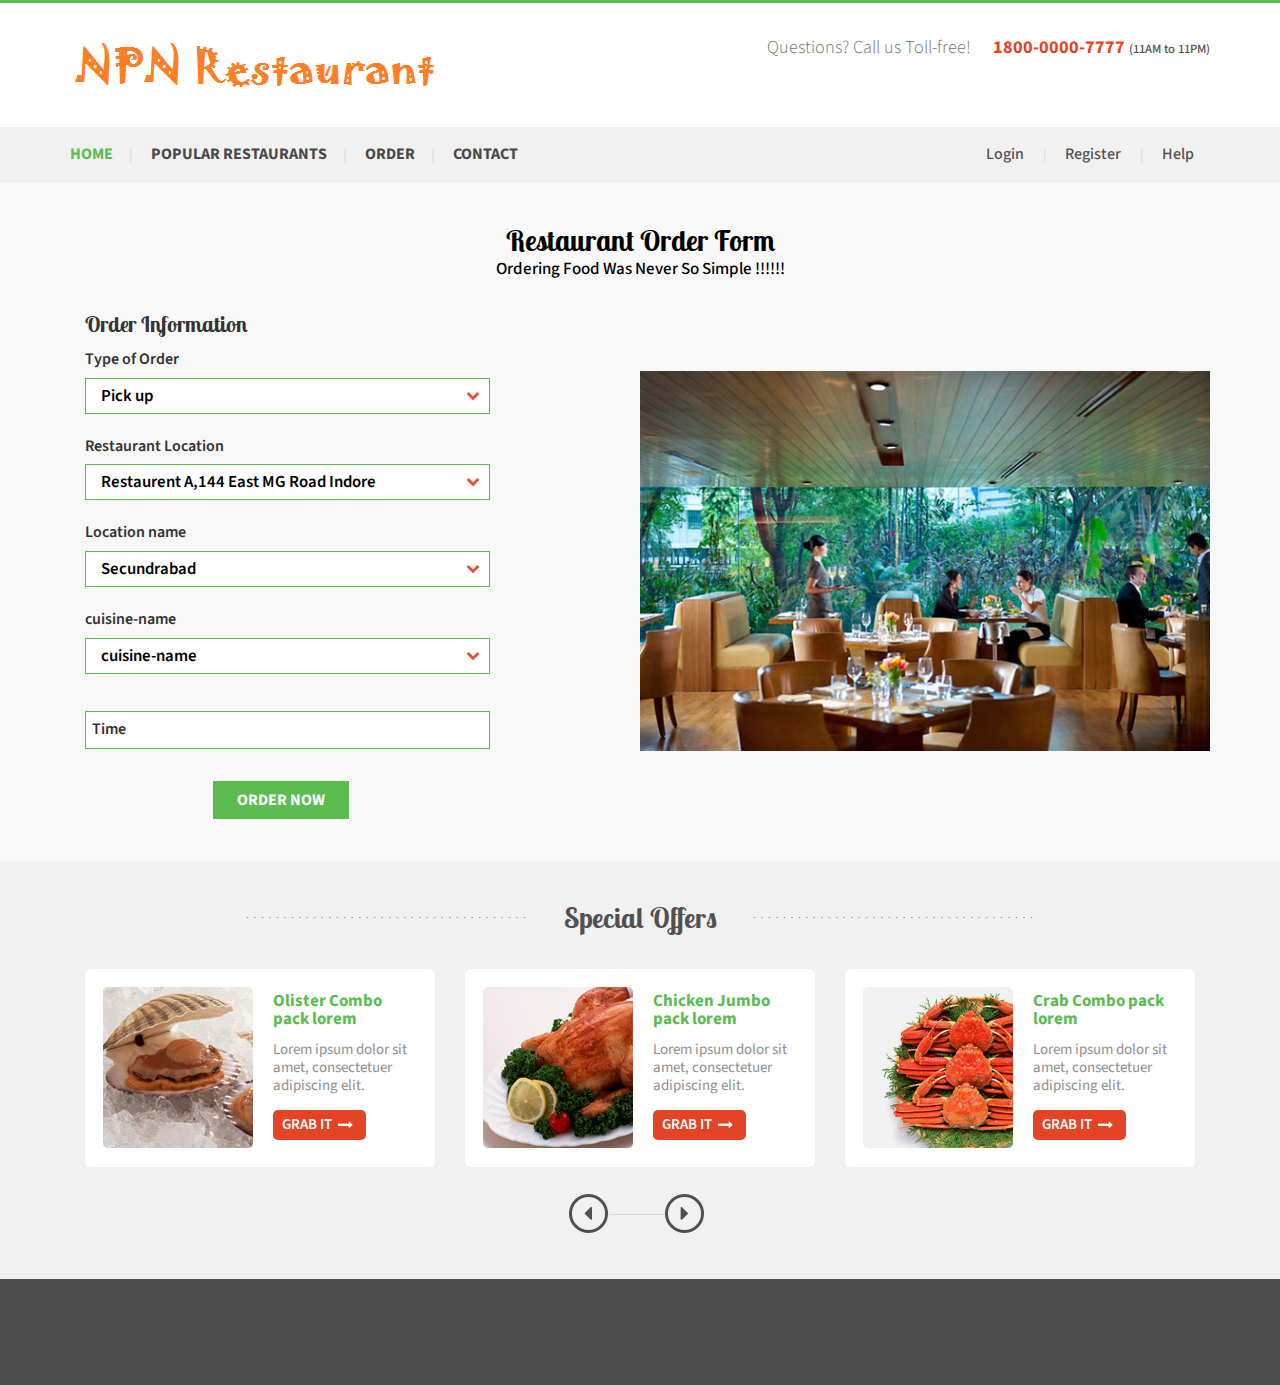
<file: web/order.html>
<!--
Author: W3layouts
Author URL: http://w3layouts.com
License: Creative Commons Attribution 3.0 Unported
License URL: http://creativecommons.org/licenses/by/3.0/
-->
<!DOCTYPE html>
<html>
<head>
<title>RECEIPES Bootstarp responsive Website Template| order page :: w3layouts</title>
<link href="css/bootstrap.css" rel='stylesheet' type='text/css' />
<!-- jQuery (necessary for Bootstrap's JavaScript plugins) -->
<script src="js/jquery.min.js"></script>
<!-- Custom Theme files -->
<link href="css/style.css" rel="stylesheet" type="text/css" media="all" />
<!-- Custom Theme files -->
<meta name="viewport" content="width=device-width, initial-scale=1">
<script type="application/x-javascript"> addEventListener("load", function() { setTimeout(hideURLbar, 0); }, false); function hideURLbar(){ window.scrollTo(0,1); } </script>
<!--webfont-->
<link href='http://fonts.googleapis.com/css?family=Source+Sans+Pro:200,300,400,600,700,900,200italic,300italic,400italic,600italic,700italic,900italic' rel='stylesheet' type='text/css'>
<link href='http://fonts.googleapis.com/css?family=Lobster+Two:400,400italic,700,700italic' rel='stylesheet' type='text/css'>
<!--Animation-->
<script src="js/wow.min.js"></script>
<link href="css/animate.css" rel='stylesheet' type='text/css' />
<script>
	new WOW().init();
</script>
<script type="text/javascript" src="js/move-top.js"></script>
<script type="text/javascript" src="js/easing.js"></script>
<script type="text/javascript">
			jQuery(document).ready(function($) {
				$(".scroll").click(function(event){		
					event.preventDefault();
					$('html,body').animate({scrollTop:$(this.hash).offset().top},1200);
				});
			});
		</script>
<script src="js/jquery.carouFredSel-6.1.0-packed.js"></script>
<script src="js/tms-0.4.1.js"></script>
<script>
 $(window).load(function(){
      $('.slider')._TMS({
              show:0,
              pauseOnHover:false,
              prevBu:'.prev',
              nextBu:'.next',
              playBu:false,
              duration:800,
              preset:'fade', 
              pagination:true,//'.pagination',true,'<ul></ul>'
              pagNums:false,
              slideshow:8000,
              numStatus:false,
              banners:false,
          waitBannerAnimation:false,
        progressBar:false
      })  
      });
      
     $(window).load (
    function(){$('.carousel1').carouFredSel({auto: false,prev: '.prev',next: '.next', width: 960, items: {
      visible : {min: 1,
       max: 4
},
height: 'auto',
 width: 240,

    }, responsive: false, 
    
    scroll: 1, 
    
    mousewheel: false,
    
    swipe: {onMouse: false, onTouch: false}});
    
    
    });      

     </script>
<script src="js/jquery.easydropdown.js"></script>
</head>
<body>
    <!-- header-section-starts -->
	<div class="header">
		<div class="container">
			<div class="top-header">
				<div class="logo">
					<a href="index.html"><img src="images/logo.png" class="img-responsive" alt="" /></a>
				</div>
				<div class="queries">
					<p>Questions? Call us Toll-free!<span>1800-0000-7777 </span><label>(11AM to 11PM)</label></p>
				</div>
				<div class="clearfix"></div>
			</div>
		</div>
			<div class="menu-bar">
			<div class="container">
				<div class="top-menu">
					<ul>
						<li class="active"><a href="index.html">Home</a></li>|
						<li><a href="popular-restaurents.html">Popular Restaurants</a></li>|
						<li><a href="Order.html">Order</a></li>|
						<li><a href="contact.html">contact</a></li>
						<div class="clearfix"></div>
					</ul>
				</div>
				<div class="login-section">
					<ul>
						<li><a href="login.html">Login</a>  </li> |
						<li><a href="register.html">Register</a> </li> |
						<li><a href="#">Help</a></li>
						<div class="clearfix"></div>
					</ul>
				</div>
				<div class="clearfix"></div>
			</div>
		</div>
		</div>
	<!-- header-section-ends -->
	<div class="order-section-page">
		<div class="ordering-form">
			<div class="container">
			<div class="order-form-head text-center wow bounceInLeft" data-wow-delay="0.4s">
						<h3>Restaurant Order Form</h3>
						<p>Ordering Food Was Never So Simple !!!!!!</p>
					</div>
				<div class="col-md-6 order-form-grids">
					
					<div class="order-form-grid  wow fadeInLeft" data-wow-delay="0.4s">
						<h5>Order Information</h5>
								<span>Type of Order</span>
								 <div class="dropdown-button">           			
            			<select class="dropdown" tabindex="9" data-settings='{"wrapperClass":"flat"}'>
            			<option value="0">Pick up</option>	
						<option value="1">Delivery</option>
						<option value="2">Catering</option>
					  </select>
					</div>
		              <span>Restaurant Location</span>
					   <div class="dropdown-button wow">           			
            			<select class="dropdown" tabindex="9" data-settings='{"wrapperClass":"flat"}'>
            			<option value="0">Restaurent A,144 East MG Road Indore</option>	
						<option value="1">Restaurent B,64 Paarli Hills IndoreIndore</option>
					  </select> 
					</div>
					<span>Location name</span>
								 <div class="dropdown-button">           			
            			<select class="dropdown" tabindex="9" data-settings='{"wrapperClass":"flat"}'>
            			<option value="0">Secundrabad</option>	
						<option value="1">Location-1</option>
						<option value="2">Location-2</option>
					  </select>
					</div>
					<span>cuisine-name</span>
					   <div class="dropdown-button">           			
            			<select class="dropdown" tabindex="9" data-settings='{"wrapperClass":"flat"}'>
            			<option value="0">cuisine-name</option>	
						<option value="1">cuisine-name</option>
						<option value="2">cuisine-name</option>
					  </select> 
					</div>
					<input type="text" class="text" value="Time" onfocus="this.value = '';" onblur="if (this.value == '') {this.value = 'Time';}"><br>
					<div class="wow swing animated" data-wow-delay= "0.4s">
					<input type="button" value="order now">
					</div>
					</div>
				</div>
				<div class="col-md-6 ordering-image wow bounceIn" data-wow-delay="0.4s">
					<img src="images/order.jpg" class="img-responsive" alt="" />
				</div>
			</div>
		</div>
<div class="special-offers-section">
			<div class="container">
				<div class="special-offers-section-head text-center dotted-line">
					<h4>Special Offers</h4>
				</div>
				<div class="special-offers-section-grids">
				 <div class="m_3"><span class="middle-dotted-line"> </span> </div>
				   <div class="container">
					  <ul id="flexiselDemo3">
						<li>
							<div class="offer">
								<div class="offer-image">	
									<img src="images/p1.jpg" class="img-responsive" alt=""/>
								</div>
								<div class="offer-text">
									<h4>Olister Combo pack lorem</h4>
									<p>Lorem ipsum dolor sit amet, consectetuer adipiscing elit. </p>
									<input type="button" value="Grab It">
									<span></span>
								</div>
								<div class="clearfix"></div>
							</div>
						</li>
						<li>
							<div class="offer">
								<div class="offer-image">	
									<img src="images/p2.jpg" class="img-responsive" alt=""/>
								</div>
								<div class="offer-text">
									<h4>Chicken Jumbo pack lorem</h4>
									<p>Lorem ipsum dolor sit amet, consectetuer adipiscing elit. </p>
									<input type="button" value="Grab It">
									<span></span>
								</div>
								<div class="clearfix"></div>
							</div>
						</li>
						<li>
							<div class="offer">
								<div class="offer-image">	
									<img src="images/p3.jpg" class="img-responsive" alt=""/>
								</div>
								<div class="offer-text">
									<h4>Crab Combo pack lorem</h4>
									<p>Lorem ipsum dolor sit amet, consectetuer adipiscing elit. </p>
									<input type="button" value="Grab It">
									<span></span>
								</div>
								
								<div class="clearfix"></div>
								</div>
						</li>
						<li>
							<div class="offer">
								<div class="offer-image">	
									<img src="images/p2.jpg" class="img-responsive" alt=""/>
								</div>
								<div class="offer-text">
									<h4>Chicken Jumbo pack lorem</h4>
									<p>Lorem ipsum dolor sit amet, consectetuer adipiscing elit. </p>
									<input type="button" value="Grab It">
									<span></span>
								</div>
								
								<div class="clearfix"></div>
								</div>
					    </li>
					 </ul>
				 <script type="text/javascript">
					$(window).load(function() {
						
						$("#flexiselDemo3").flexisel({
							visibleItems: 3,
							animationSpeed: 1000,
							autoPlay: true,
							autoPlaySpeed: 3000,    		
							pauseOnHover: true,
							enableResponsiveBreakpoints: true,
							responsiveBreakpoints: { 
								portrait: { 
									changePoint:480,
									visibleItems: 1
								}, 
								landscape: { 
									changePoint:640,
									visibleItems: 2
								},
								tablet: { 
									changePoint:768,
									visibleItems: 3
								}
							}
						});
						
					});
				    </script>
				    <script type="text/javascript" src="js/jquery.flexisel.js"></script>
				</div>
			</div>
		</div>
		</div>
	</div>
	<!-- footer-section-starts -->
	<div class="footer">
		<div class="container">
			<p class="wow fadeInLeft" data-wow-delay="0.4s">&copy; 2014  All rights  Reserved | Template by &nbsp;<a href="http://w3layouts.com" target="target_blank">W3Layouts</a></p>
		</div>
	</div>
	<!-- footer-section-ends -->
	  <script type="text/javascript">
						$(document).ready(function() {
							/*
							var defaults = {
					  			containerID: 'toTop', // fading element id
								containerHoverID: 'toTopHover', // fading element hover id
								scrollSpeed: 1200,
								easingType: 'linear' 
					 		};
							*/
							
							$().UItoTop({ easingType: 'easeOutQuart' });
							
						});
					</script>
				<a href="#" id="toTop" style="display: block;"> <span id="toTopHover" style="opacity: 1;"> </span></a>

</body>
</html>
</file>
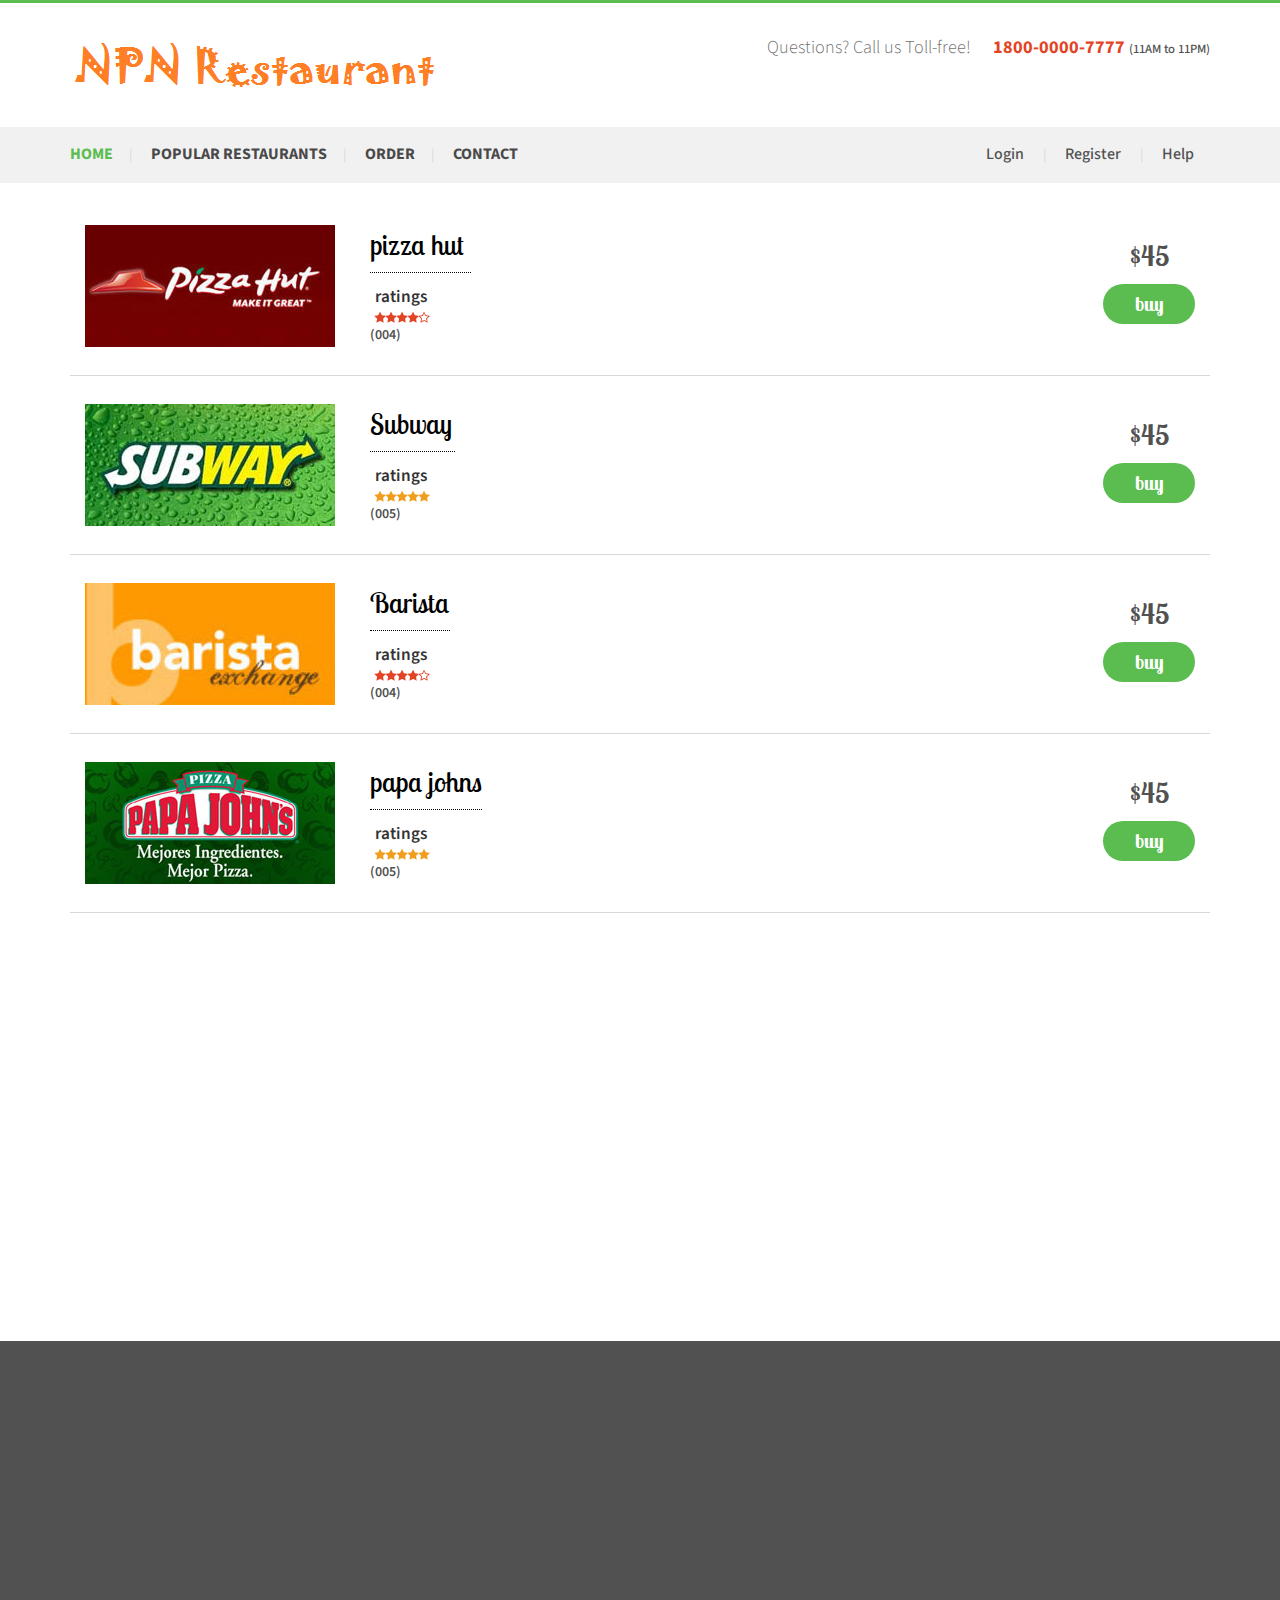
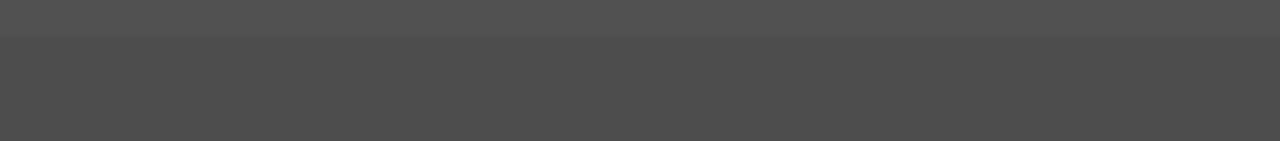
<file: web/popular-Restaurents.html>
<!--
Author: W3layouts
Author URL: http://w3layouts.com
License: Creative Commons Attribution 3.0 Unported
License URL: http://creativecommons.org/licenses/by/3.0/
-->
<!DOCTYPE html>
<html>
<head>
<title>RECEIPES Bootstarp responsive Website Template| Popular-restaurent :: w3layouts</title>
<link href="css/bootstrap.css" rel='stylesheet' type='text/css' />
<!-- jQuery (necessary for Bootstrap's JavaScript plugins) -->
<script src="js/jquery.min.js"></script>
<!-- Custom Theme files -->
<link href="css/style.css" rel="stylesheet" type="text/css" media="all" />
<!-- Custom Theme files -->
<meta name="viewport" content="width=device-width, initial-scale=1">
<script type="application/x-javascript"> addEventListener("load", function() { setTimeout(hideURLbar, 0); }, false); function hideURLbar(){ window.scrollTo(0,1); } </script>
<!--webfont-->
<link href='http://fonts.googleapis.com/css?family=Source+Sans+Pro:200,300,400,600,700,900,200italic,300italic,400italic,600italic,700italic,900italic' rel='stylesheet' type='text/css'>
<link href='http://fonts.googleapis.com/css?family=Lobster+Two:400,400italic,700,700italic' rel='stylesheet' type='text/css'>
<!--Animation-->
<script src="js/wow.min.js"></script>
<link href="css/animate.css" rel='stylesheet' type='text/css' />
<script>
	new WOW().init();
</script>
<script type="text/javascript" src="js/move-top.js"></script>
<script type="text/javascript" src="js/easing.js"></script>
<script type="text/javascript">
			jQuery(document).ready(function($) {
				$(".scroll").click(function(event){		
					event.preventDefault();
					$('html,body').animate({scrollTop:$(this.hash).offset().top},1200);
				});
			});
		</script>
</head>
<body>
    <!-- header-section-starts -->
	<div class="header">
		<div class="container">
			<div class="top-header">
				<div class="logo">
					<a href="index.html"><img src="images/logo.png" class="img-responsive" alt="" /></a>
				</div>
				<div class="queries">
					<p>Questions? Call us Toll-free!<span>1800-0000-7777 </span><label>(11AM to 11PM)</label></p>
				</div>
				<div class="clearfix"></div>
			</div>
		</div>
			<div class="menu-bar">
			<div class="container">
				<div class="top-menu">
					<ul>
						<li class="active"><a href="index.html">Home</a></li>|
						<li><a href="popular-restaurents.html">Popular Restaurants</a></li>|
						<li><a href="Order.html">Order</a></li>|
						<li><a href="contact.html">contact</a></li>
						<div class="clearfix"></div>
					</ul>
				</div>
				<div class="login-section">
					<ul>
						<li><a href="login.html">Login</a>  </li> |
						<li><a href="register.html">Register</a> </li> |
						<li><a href="#">Help</a></li>
						<div class="clearfix"></div>
					</ul>
				</div>
				<div class="clearfix"></div>
			</div>
		</div>		
				</div>


	<!-- header-section-ends -->
	<!-- content-section-starts -->
	<div class="Popular-Restaurants-content">
		<div class="Popular-Restaurants-grids">
			<div class="container">
				<div class="Popular-Restaurants-grid wow fadeInRight" data-wow-delay="0.4s">
					<div class="col-md-3 restaurent-logo">
						<img src="images/restaurent-logo1.jpg" class="img-responsive" alt="" />
					</div>
					<div class="col-md-2 restaurent-title">
						<div class="logo-title">
							<h4><a href="#">pizza hut</a></h4>
						</div>
						<div class="rating">
							<span>ratings</span>
							<a href="#"> <img src="images/star1.png" class="img-responsive" alt="">(004)</a>
						</div>
					</div>
					<div class="col-md-7 buy">
						<span>$45</span>
						<input type="button" value="buy">
					</div>
					<div class="clearfix"></div>
				</div>
				<div class="Popular-Restaurants-grid wow fadeInLeft" data-wow-delay="0.4s">
					<div class="col-md-3 restaurent-logo">
						<img src="images/restaurent-logo2.jpg" class="img-responsive" alt="" />
					</div>
					<div class="col-md-2 restaurent-title">
						<div class="logo-title logo-title-1">
							<h4><a href="#">Subway</a></h4>
						</div>
						<div class="rating">
							<span>ratings</span>
							<a href="#"> <img src="images/star2.png" class="img-responsive" alt="">(005)</a>
						</div>
					</div>
					<div class="col-md-7 buy">
						<span>$45</span>
						<input type="button" value="buy">
					</div>
					<div class="clearfix"></div>
				</div>
				<div class="Popular-Restaurants-grid wow fadeInRight" data-wow-delay="0.4s">
					<div class="col-md-3 restaurent-logo">
						<img src="images/restaurent-logo3.jpg" class="img-responsive" alt="" />
					</div>
					<div class="col-md-2 restaurent-title">
						<div class="logo-title logo-title-2">
							<h4><a href="#">Barista</a></h4>
						</div>
						<div class="rating">
							<span>ratings</span>
							<a href="#"> <img src="images/star1.png" class="img-responsive" alt="">(004)</a>
						</div>
					</div>
					<div class="col-md-7 buy">
						<span>$45</span>
						<input type="button" value="buy">
					</div>
					<div class="clearfix"></div>
				</div>
				<div class="Popular-Restaurants-grid wow fadeInLeft" data-wow-delay="0.4s">
					<div class="col-md-3 restaurent-logo">
						<img src="images/restaurent-logo4.jpg" class="img-responsive" alt="" />
					</div>
					<div class="col-md-2 restaurent-title">
						<div class="logo-title logo-title-3">
							<h4><a href="#">papa johns</a></h4>
						</div>
						<div class="rating">
							<span>ratings</span>
							<a href="#"> <img src="images/star2.png" class="img-responsive" alt="">(005)</a>
						</div>
					</div>
					<div class="col-md-7 buy">
						<span>$45</span>
						<input type="button" value="buy">
					</div>
					<div class="clearfix"></div>
				</div>
				<div class="Popular-Restaurants-grid wow fadeInRight" data-wow-delay="0.4s">
					<div class="col-md-3 restaurent-logo">
						<img src="images/restaurent-logo5.jpg" class="img-responsive" alt="" />
					</div>
					<div class="col-md-2 restaurent-title">
						<div class="logo-title logo-title-4">
							<h4><a href="#">Domino's pizza</a></h4>
						</div>
						<div class="rating">
							<span>ratings</span>
							<a href="#"> <img src="images/star1.png" class="img-responsive" alt="">(004)</a>
						</div>
					</div>
					<div class="col-md-7 buy">
						<span>$45</span>
						<input type="button" value="buy">
					</div>
					<div class="clearfix"></div>
				</div>
				<div class="Popular-Restaurants-grid wow fadeInLeft" data-wow-delay="0.4s">
					<div class="col-md-3 restaurent-logo">
						<img src="images/restaurent-logo6.jpg" class="img-responsive" alt="" />
					</div>
					<div class="col-md-2 restaurent-title">
						<div class="logo-title logo-title-5">
							<h4><a href="#">kfc</a></h4>
						</div>
						<div class="rating">
							<span>ratings</span>
							<a href="#"> <img src="images/star2.png" class="img-responsive" alt="">(005)</a>
						</div>
					</div>
					<div class="col-md-7 buy">
						<span>$45</span>
						<input type="button" value="buy">
					</div>
					<div class="clearfix"></div>
				</div>
			</div>
		</div>
	</div>
	<div class="contact-section" id="contact">
			<div class="container">
				<div class="contact-section-grids">
					<div class="col-md-3 contact-section-grid wow fadeInLeft" data-wow-delay="0.4s">
						<h4>Site Links</h4>
						<ul>
							<li><i class="point"></i></li>
							<li class="data"><a href="#">About Us</a></li>
						</ul>
						<ul>
							<li><i class="point"></i></li>
							<li class="data"><a href="#">Contact Us</a></li>
						</ul>
						<ul>
							<li><i class="point"></i></li>
							<li class="data"><a href="#">Privacy Policy</a></li>
						</ul>
						<ul>
							<li><i class="point"></i></li>
							<li class="data"><a href="#">Terms of Use</a></li>
						</ul>
					</div>
					<div class="col-md-3 contact-section-grid wow fadeInLeft" data-wow-delay="0.4s">
						<h4>Site Links</h4>
						<ul>
							<li><i class="point"></i></li>
							<li class="data"><a href="#">About Us</a></li>
						</ul>
						<ul>
							<li><i class="point"></i></li>
							<li class="data"><a href="#">Contact Us</a></li>
						</ul>
						<ul>
							<li><i class="point"></i></li>
							<li class="data"><a href="#">Privacy Policy</a></li>
						</ul>
						<ul>
							<li><i class="point"></i></li>
							<li class="data"><a href="#">Terms of Use</a></li>
						</ul>
					</div>
					<div class="col-md-3 contact-section-grid wow fadeInRight" data-wow-delay="0.4s">
						<h4>Follow Us On...</h4>
						<ul>
							<li><i class="fb"></i></li>
							<li class="data"> <a href="#">  Facebook</a></li>
						</ul>
						<ul>
							<li><i class="tw"></i></li>
							<li class="data"> <a href="#">Twitter</a></li>
						</ul>
						<ul>
							<li><i class="in"></i></li>
							<li class="data"><a href="#"> Linkedin</a></li>
						</ul>
						<ul>
							<li><i class="gp"></i></li>
							<li class="data"><a href="#">Google Plus</a></li>
						</ul>
					</div>
					<div class="col-md-3 contact-section-grid nth-grid wow fadeInRight" data-wow-delay="0.4s">
						<h4>Subscribe Newsletter</h4>
						<p>To get latest updates and food deals every week</p>
						<input type="text" class="text" value="" onfocus="this.value = '';" onblur="if (this.value == '') {this.value = '';}">
						<input type="submit" value="submit">
						</div>
					<div class="clearfix"></div>
				</div>
			</div>
		</div>
	<!-- content-section-ends -->
	<!-- footer-section-starts -->
	<div class="footer">
		<div class="container">
			<p class="wow fadeInLeft" data-wow-delay="0.4s">&copy; 2014  All rights  Reserved | Template by &nbsp;<a href="http://w3layouts.com" target="target_blank">W3Layouts</a></p>
		</div>
	</div>
	<!-- footer-section-ends -->
	  <script type="text/javascript">
						$(document).ready(function() {
							/*
							var defaults = {
					  			containerID: 'toTop', // fading element id
								containerHoverID: 'toTopHover', // fading element hover id
								scrollSpeed: 1200,
								easingType: 'linear' 
					 		};
							*/
							
							$().UItoTop({ easingType: 'easeOutQuart' });
							
						});
					</script>
				<a href="#" id="toTop" style="display: block;"> <span id="toTopHover" style="opacity: 1;"> </span></a>

</body>
</html>
</file>
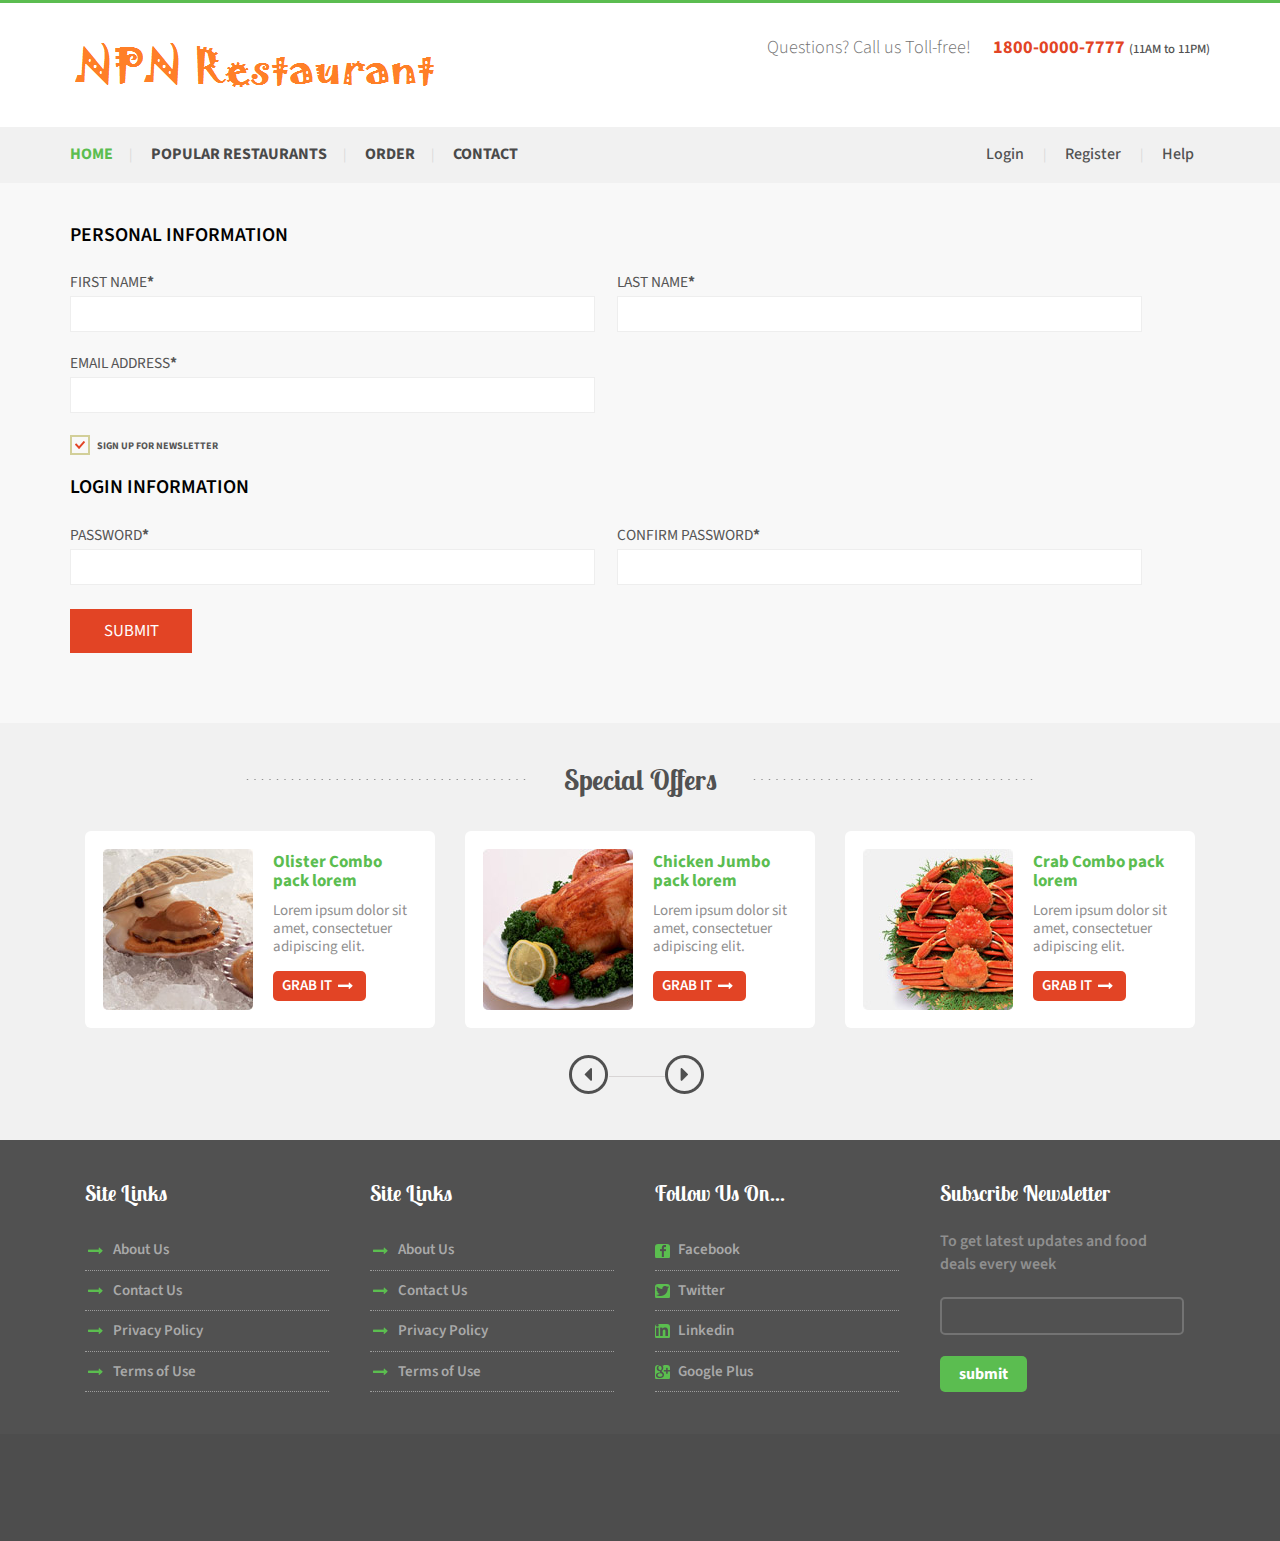
<file: web/register.html>
<!--
Author: W3layouts
Author URL: http://w3layouts.com
License: Creative Commons Attribution 3.0 Unported
License URL: http://creativecommons.org/licenses/by/3.0/
-->
<!DOCTYPE html>
<html>
<head>
<title>RECEIPES Bootstarp responsive Website Template| Register :: w3layouts</title>
<link href="css/bootstrap.css" rel='stylesheet' type='text/css' />
<!-- jQuery (necessary for Bootstrap's JavaScript plugins) -->
<script src="js/jquery.min.js"></script>
<!-- Custom Theme files -->
<link href="css/style.css" rel="stylesheet" type="text/css" media="all" />
<!-- Custom Theme files -->
<meta name="viewport" content="width=device-width, initial-scale=1">
<script type="application/x-javascript"> addEventListener("load", function() { setTimeout(hideURLbar, 0); }, false); function hideURLbar(){ window.scrollTo(0,1); } </script>
<!--webfont-->
<link href='http://fonts.googleapis.com/css?family=Source+Sans+Pro:200,300,400,600,700,900,200italic,300italic,400italic,600italic,700italic,900italic' rel='stylesheet' type='text/css'>
<link href='http://fonts.googleapis.com/css?family=Lobster+Two:400,400italic,700,700italic' rel='stylesheet' type='text/css'>
<!--Animation-->
<script src="js/wow.min.js"></script>
<link href="css/animate.css" rel='stylesheet' type='text/css' />
<script>
	new WOW().init();
</script>
<script type="text/javascript" src="js/move-top.js"></script>
<script type="text/javascript" src="js/easing.js"></script>
<script type="text/javascript">
			jQuery(document).ready(function($) {
				$(".scroll").click(function(event){		
					event.preventDefault();
					$('html,body').animate({scrollTop:$(this.hash).offset().top},1200);
				});
			});
		</script>
</head>
<body>
    <!-- header-section-starts -->
	<div class="header">
		<div class="container">
			<div class="top-header">
				<div class="logo">
					<a href="index.html"><img src="images/logo.png" class="img-responsive" alt="" /></a>
				</div>
				<div class="queries">
					<p>Questions? Call us Toll-free!<span>1800-0000-7777 </span><label>(11AM to 11PM)</label></p>
				</div>
				<div class="clearfix"></div>
			</div>
		</div>
			<div class="menu-bar">
			<div class="container">
				<div class="top-menu">
					<ul>
						<li class="active"><a href="index.html">Home</a></li>|
						<li><a href="popular-restaurents.html">Popular Restaurants</a></li>|
						<li><a href="Order.html">Order</a></li>|
						<li><a href="contact.html">contact</a></li>
						<div class="clearfix"></div>
					</ul>
				</div>
				<div class="login-section">
					<ul>
						<li><a href="login.html">Login</a>  </li> |
						<li><a href="#">Register</a> </li> |
						<li><a href="#">Help</a></li>
						<div class="clearfix"></div>
					</ul>
				</div>
				<div class="clearfix"></div>
			</div>
		</div>
	</div>
	<!-- header-section-ends -->
	<!-- content-section-starts -->
	<div class="content">
	<div class="main">
	   <div class="container">
		  <div class="register">
		  	  <form> 
				 <div class="register-top-grid">
					<h3>PERSONAL INFORMATION</h3>
					 <div class="wow fadeInLeft" data-wow-delay="0.4s">
						<span>First Name<label>*</label></span>
						<input type="text"> 
					 </div>
					 <div class="wow fadeInRight" data-wow-delay="0.4s">
						<span>Last Name<label>*</label></span>
						<input type="text"> 
					 </div>
					 <div class="wow fadeInRight" data-wow-delay="0.4s">
						 <span>Email Address<label>*</label></span>
						 <input type="text"> 
					 </div>
					 <div class="clearfix"> </div>
					   <a class="news-letter" href="#">
						 <label class="checkbox"><input type="checkbox" name="checkbox" checked=""><i> </i>Sign Up for Newsletter</label>
					   </a>
					 </div>
				     <div class="register-bottom-grid">
						    <h3>LOGIN INFORMATION</h3>
							 <div class="wow fadeInLeft" data-wow-delay="0.4s">
								<span>Password<label>*</label></span>
								<input type="text">
							 </div>
							 <div class="wow fadeInRight" data-wow-delay="0.4s">
								<span>Confirm Password<label>*</label></span>
								<input type="text">
							 </div>
					 </div>
				</form>
				<div class="clearfix"> </div>
				<div class="register-but">
				   <form>
					   <input type="submit" value="submit">
					   <div class="clearfix"> </div>
				   </form>
				</div>
		   </div>
	     </div>
	    </div>
<div class="special-offers-section">
			<div class="container">
				<div class="special-offers-section-head text-center dotted-line">
					<h4>Special Offers</h4>
				</div>
				<div class="special-offers-section-grids">
				 <div class="m_3"><span class="middle-dotted-line"> </span> </div>
				   <div class="container">
					  <ul id="flexiselDemo3">
						<li>
							<div class="offer">
								<div class="offer-image">	
									<img src="images/p1.jpg" class="img-responsive" alt=""/>
								</div>
								<div class="offer-text">
									<h4>Olister Combo pack lorem</h4>
									<p>Lorem ipsum dolor sit amet, consectetuer adipiscing elit. </p>
									<input type="button" value="Grab It">
									<span></span>
								</div>
								<div class="clearfix"></div>
							</div>
						</li>
						<li>
							<div class="offer">
								<div class="offer-image">	
									<img src="images/p2.jpg" class="img-responsive" alt=""/>
								</div>
								<div class="offer-text">
									<h4>Chicken Jumbo pack lorem</h4>
									<p>Lorem ipsum dolor sit amet, consectetuer adipiscing elit. </p>
									<input type="button" value="Grab It">
									<span></span>
								</div>
								<div class="clearfix"></div>
							</div>
						</li>
						<li>
							<div class="offer">
								<div class="offer-image">	
									<img src="images/p3.jpg" class="img-responsive" alt=""/>
								</div>
								<div class="offer-text">
									<h4>Crab Combo pack lorem</h4>
									<p>Lorem ipsum dolor sit amet, consectetuer adipiscing elit. </p>
									<input type="button" value="Grab It">
									<span></span>
								</div>
								
								<div class="clearfix"></div>
								</div>
						</li>
						<li>
							<div class="offer">
								<div class="offer-image">	
									<img src="images/p2.jpg" class="img-responsive" alt=""/>
								</div>
								<div class="offer-text">
									<h4>Chicken Jumbo pack lorem</h4>
									<p>Lorem ipsum dolor sit amet, consectetuer adipiscing elit. </p>
									<input type="button" value="Grab It">
									<span></span>
								</div>
								
								<div class="clearfix"></div>
								</div>
					    </li>
					 </ul>
				 <script type="text/javascript">
					$(window).load(function() {
						
						$("#flexiselDemo3").flexisel({
							visibleItems: 3,
							animationSpeed: 1000,
							autoPlay: true,
							autoPlaySpeed: 3000,    		
							pauseOnHover: true,
							enableResponsiveBreakpoints: true,
							responsiveBreakpoints: { 
								portrait: { 
									changePoint:480,
									visibleItems: 1
								}, 
								landscape: { 
									changePoint:640,
									visibleItems: 2
								},
								tablet: { 
									changePoint:768,
									visibleItems: 3
								}
							}
						});
						
					});
				    </script>
				    <script type="text/javascript" src="js/jquery.flexisel.js"></script>
				</div>
			</div>
		</div>
		</div>
<div class="clearfix"></div>
		<div class="contact-section" id="contact">
			<div class="container">
				<div class="contact-section-grids">
					<div class="col-md-3 contact-section-grid">
						<h4>Site Links</h4>
						<ul>
							<li><i class="point"></i></li>
							<li class="data"><a href="#">About Us</a></li>
						</ul>
						<ul>
							<li><i class="point"></i></li>
							<li class="data"><a href="#">Contact Us</a></li>
						</ul>
						<ul>
							<li><i class="point"></i></li>
							<li class="data"><a href="#">Privacy Policy</a></li>
						</ul>
						<ul>
							<li><i class="point"></i></li>
							<li class="data"><a href="#">Terms of Use</a></li>
						</ul>
					</div>
					<div class="col-md-3 contact-section-grid">
						<h4>Site Links</h4>
						<ul>
							<li><i class="point"></i></li>
							<li class="data"><a href="#">About Us</a></li>
						</ul>
						<ul>
							<li><i class="point"></i></li>
							<li class="data"><a href="#">Contact Us</a></li>
						</ul>
						<ul>
							<li><i class="point"></i></li>
							<li class="data"><a href="#">Privacy Policy</a></li>
						</ul>
						<ul>
							<li><i class="point"></i></li>
							<li class="data"><a href="#">Terms of Use</a></li>
						</ul>
					</div>
					<div class="col-md-3 contact-section-grid">
						<h4>Follow Us On...</h4>
						<ul>
							<li><i class="fb"></i></li>
							<li class="data"> <a href="#">  Facebook</a></li>
						</ul>
						<ul>
							<li><i class="tw"></i></li>
							<li class="data"> <a href="#">Twitter</a></li>
						</ul>
						<ul>
							<li><i class="in"></i></li>
							<li class="data"><a href="#"> Linkedin</a></li>
						</ul>
						<ul>
							<li><i class="gp"></i></li>
							<li class="data"><a href="#">Google Plus</a></li>
						</ul>
					</div>
					<div class="col-md-3 contact-section-grid nth-grid">
						<h4>Subscribe Newsletter</h4>
						<p>To get latest updates and food deals every week</p>
						<input type="text" class="text" value="" onfocus="this.value = '';" onblur="if (this.value == '') {this.value = '';}">
						<input type="submit" value="submit">
						</div>
					<div class="clearfix"></div>
				</div>
			</div>
		</div>
	</div>
	<!-- content-section-ends -->
	<!-- footer-section-starts -->
	<div class="footer"> 
		<div class="container">
			<p class="wow fadeInLeft" data-wow-delay="0.4s">&copy; 2014  All rights  Reserved | Template by &nbsp;<a href="http://w3layouts.com" target="target_blank">W3Layouts</a></p>
		</div>
	</div>
	<!-- footer-section-ends -->
	  <script type="text/javascript">
						$(document).ready(function() {
							/*
							var defaults = {
					  			containerID: 'toTop', // fading element id
								containerHoverID: 'toTopHover', // fading element hover id
								scrollSpeed: 1200,
								easingType: 'linear' 
					 		};
							*/
							
							$().UItoTop({ easingType: 'easeOutQuart' });
							
						});
					</script>
				<a href="#" id="toTop" style="display: block;"> <span id="toTopHover" style="opacity: 1;"> </span></a>

</body>
</html>
</file>
<file: web/css/style.css>
/*--
Author: W3layouts
Author URL: http://w3layouts.com
License: Creative Commons Attribution 3.0 Unported
License URL: http://creativecommons.org/licenses/by/3.0/
--*/
body{
	padding:0;
	margin:0;
	font-family: 'Source Sans Pro', sans-serif;
}
body a{
    transition:0.5s all;
	-webkit-transition:0.5s all;
	-moz-transition:0.5s all;
	-o-transition:0.5s all;
	-ms-transition:0.5s all;
}
input[type="button"],input[type="submit"]{
	transition:0.5s all;
	-webkit-transition:0.5s all;
	-moz-transition:0.5s all;
	-o-transition:0.5s all;
	-ms-transition:0.5s all;
}
h1,h2,h3,h4,h5,h6{
	margin:0;			   
}	
p{
	margin:0;
}
ul{
	margin:0;
	padding:0;
}
label{
	margin:0;
}
.header {
	border-top: 3px solid #5BBD50;
}
.top-header{
	padding:2em 0;
}
.logo{
	float:left;
}
.queries{
	float:right;
}
.queries p{
	color:#727272;
	font-size:1.3em;
	font-weight:300;
	margin-top: 3px;
}
.queries p span{
	color:#E24425;
	margin-left:1.2em;
	font-weight:700;
	font-size:1em;
}
.queries p label{
	font-size:0.7em;
	color:#515151;
	font-weight:500;
}
.top-menu{
	float:left;
	color:#D9D9D9;
}
.login-section{
	float:right;
	color:#D9D9D9;
}
.top-menu ul li{
	display:inline-block;
	margin: 0 16px;
}
.top-menu ul li.active {
	margin-left: 0;
}
.top-menu ul li a{
	text-decoration:none;
	margin:0.5em 0;
	display:block;
	color: #494949;
	font-size:16px;
	font-weight:700;
	text-transform:uppercase;
}
.top-menu ul li.active a{
	color:#5BBD50;
}
.top-menu ul li a:hover{
	color:#5BBD50;
}
.login-section ul li{
	display:inline-block;
	margin: 0 16px;
}
.login-section ul li a{
	margin:0.5em 0;
	display:block;
	color: #515151;
	font-size:16px;
	font-weight:500;
}

.login-section ul li a:hover{
	color:#E24425;
}
.menu-bar{
	background:#F1F1F1;
	padding:0.6em 0;
}
.banner{
	background: url("../images/banner.jpg") no-repeat;
	min-height: 450px;
	background-size: cover;
	position: relative;
}
.banner-info-head h1{
	color:#FFFFFF;
	font-size:3em;
	font-weight:100;
}
.srch{
	margin:16px 18px;
}
.srch button{
	cursor:pointer;
	background:url('../images/img-sprite.png') no-repeat 0px -69px;
	width:75px;
	height:45px;
	display:block;
	border: none;
	outline: none;
	position: absolute;
	bottom: 0;
	right: 4%;
}
.main-search{
	position:absolute;
	bottom: -29%;
    left: 69%;
	display:block;
	z-index:100;
	background: #515151;
	width:27%;
	height:60px;
	padding: 1% 1% 6% 1%;
}
.main-search:after {
	content: '';
	position: absolute;
	left: 262px;
	top:-10px;
	border-left: 10px solid rgba(0, 0, 0, 0);
	border-right: 10px solid rgba(0, 0, 0, 0);
	border-bottom: 10px solid #515151;
}
.main-search form{
	position:relative;
	background:#fff;
}
.main-search input[type="text"],.main-search input[type="submit"]{
	display:inline-block;
	border:none;
	color:#5d5d5d;
	outline:none;
	width:inherit;
	padding:inherit;
	font-size:14px;
	margin:inherit;
	-webkit-appearance: none;
	margin:0;
}
.main-search input[type="text"]{
	background:none;
	padding:10px;
	width:75%;
}
.main-search input[type="text"]:focus{
	color:#5d5d5d;
}
.main-search input[type="submit"]{
	position: absolute;
	top:6px;
	right:6px;
	background:url('../images/img-sprite.png') no-repeat -365px -40px;
	height: 25px;
	width: 25px;
	cursor:pointer;
}
.close{
	position:absolute;
	bottom:6px;
	right: 265px;
	color:#fff;
	padding: 0px 20px 0px 0px;
	cursor:pointer;
}
.line {
	background: url(../images/line.png) no-repeat 66px 21px;
	margin:0.5em 0 3.5em 0;
}
.line h2{
    color:#FFFFFF;
	font-family: 'Lobster Two', cursive;
	font-size:2.6em;
	font-weight:500;
}
.banner-info{
	padding-top:8em;
	position: relative;
}
.form-list ul li{
	display:inline-block;
	width: 30%;
}
.form-list input.text{
	width:92%;
	padding:0.6em 0.5em;
	border:none;
	outline:none;
	color:#C0C0C0;
	font-weight:400;
	margin-top: 7px;
	font-size:16px;
	border-radius:5px;
	-webkit-border-radius: 5px;
	-moz-border-radius: 5px;
	-o-border-radius: 5px;
}
.form-list span{
	color:#FFFFFF;
	font-size:19px;
	font-weight:700;
	display:block;
}
.ordering-section{
	padding:4em 0;
}
.ordering-section-head h3{
	color: #515151;
	font-family: 'Lobster Two', cursive;
	font-size: 2.6em;
	font-weight: 500;
}
.dotted-line h4{
	color:#E24425;
	font-weight:300;
	font-size:1.7em;
	width:80%;
	margin: 0 auto;
}
.dotted-line {
	background: url(../images/dotted-line.png) no-repeat 176px 14px;
	margin:1em 0 2.5em 0;
}
.ordering-section-grids {
	margin-top: 6em;
}
.ordering-section-grid-process label{
	position: absolute;
	background: url("../images/img-sprite.png") no-repeat -230px -79px;
	display: inline-block;
	width: 80px;
	height: 23px;
	top: 98%;
	right: -234%;;
}
.special-offers-section-head h4{
	color: #515151;
	font-family: 'Lobster Two', cursive;
	font-size: 2em;
	font-weight: 700;
}
.special-offers-section{
	background:#F1F1F1;
	padding:2em 0;
}
.top-restaurent-head h3{
	color: #515151;
	font-family: 'Lobster Two', cursive;
	font-size: 2.1em;
	font-weight: 700;
}
.popular-restaurents{
	padding:4em 0;
	background: #fff;
}
.top-restaurents{
	padding:0;
}
.res-img-1 {
	margin: 0 1.8em 0 0;
	width: 45%;
	float: left;
}
.res-img-2{
	margin-bottom:1.7em;
	float: left;
}
.top-restaurent-head {
	background: url(../images/dotted-line-right.png) no-repeat 240px 18px;
	margin: 0 0 3em 0;
}
.top-cuisine-head h3{
	color: #515151;
	font-family: 'Lobster Two', cursive;
	font-size: 2.1em;
	font-weight: 700;
}
.top-cuisine-head {
	background: url(../images/dotted-line-right-wide.png) no-repeat 253px 18px;
	margin: 0 0 3em 0;
}
.ordering-section-grid{
	background: url("../images/order-section-bg.png") no-repeat;
	min-height: 200px;
	position:relative;
	cursor: pointer;
}
.ordering-section-grid-process{
	position:absolute;
	top: -15%;
	left: 22%;
}
.ordering-section-grid-process i.one{
	width:65px;
	height:65px;
	background: url("../images/img-sprite.png") no-repeat 0px 0px;
	display: inline-block;
}
.ordering-section-grid:hover i.one,.ordering-section-grid:hover i.two,
.ordering-section-grid:hover i.three,.ordering-section-grid:hover i.four{
	transform: rotateY(360deg);
	-webkit-transform: rotateY(360deg);
	-moz-transform: rotateY(360deg);
	-o-transform: rotateY(360deg);
	-webkit-transition: 0.8s;
	-moz-transition: 0.8s;
	-o-transition: 0.8s;
	transition: 0.8s;
}
.ordering-section-grid-process i.two{
	width:65px;
	height:65px;
	background: url("../images/img-sprite.png") no-repeat -65px 0px;
	display: inline-block;
}
.ordering-section-grid-process i.three{
	width:65px;
	height:65px;
	background: url("../images/img-sprite.png") no-repeat -130px 0px;
	display: inline-block;
}
.ordering-section-grid-process i.four{
	width:65px;
	height:65px;
	background: url("../images/img-sprite.png") no-repeat -195px 0px;
	display: inline-block;
}
.ordering-section-grid-process i.one-icon{
	width:45px;
	height:45px;
	background: url("../images/img-sprite.png") no-repeat -260px 0px;
	display: inline-block;
	margin-left:0.55em;
}
.ordering-section-grid-process i.two-icon{
	width:45px;
	height:45px;
	background: url("../images/img-sprite.png") no-repeat -305px 0px;
	display: inline-block;
	margin-left:0.55em;
}
.ordering-section-grid-process i.three-icon{
	width:45px;
	height:45px;
	background: url("../images/img-sprite.png") no-repeat -350px 0px;
	display: inline-block;
	margin-left:0.75em;
}
.ordering-section-grid-process i.four-icon{
	width:45px;
	height:45px;
	background: url("../images/img-sprite.png") no-repeat -395px 0px;
	display: inline-block;
	margin-left:0.6em;
}
.ordering-section-grid-process p{
	font-size:18px;
	color: #fff;
	font-weight: 700;
	margin-top: 1.5em;
	position:absolute;
	left:-35%;
	width:112px;
	text-align: center;
}
.ordering-section-grid-process label{
	
}
.ordering-section-grid-process span{
	font-weight:300;
	color:#5BBD50;
	font-size:18px;
}
.top-cuisine-grid {
	width: 22%;
	float: left;
	margin:0 4% 5% 0;
}
.top-cuisine-grid label{
	padding: 7px 27px;
	font-size: 17.37px;
	color: #515151;
	border: 1px solid #DBDBDB;
	border-top:none;
	background:#F1F1F1;
	cursor:pointer;
	border-bottom-left-radius: 4px;
	border-bottom-right-radius: 4px;
}
.nth-grid{
	margin-right:0;
}
.top-cuisine-grid:hover label{
	background: #5BBD50;
	color:#fff;
}
.nth-grid1{
	margin-bottom:0;
}
.service-section-top-row{
	padding:3em 0;
}
.service-section {
	background: #fff;
}
.special-offers-section-grids {
	padding-bottom: 6em;
}
.service-section-top-row{
	border-top:2px solid #F1F1F1;
	border-bottom:2px solid #F1F1F1;
}
.icon{
	float:left;
	margin-right:6%;
	width:26%;
}
.icon-data{
	float:left;
	width: 68%;
}
.icon-data h4{
	color:#5BBD50;
	font-size:1.4em;
	font-family: 'Lobster Two', cursive;
	font-weight:700;
	margin:0.8em 0 0.5em 0;
}
.service-section-bottom-row {
	padding: 3em 0;
}
.service-section-top-row-grids{
	background: url("../images/service-banner.jpg") no-repeat;
	min-height: 136px;
	background-size: cover;
	position: relative;
}
.service-section-top-row-grid1 h3{
	font-size:2.3em;
	font-weight:500;
	font-family: 'Lobster Two', cursive;
	color:#FFCC00;
	padding-top: 1em;
}
.service-section-top-row-grid2 i.arrow{
	width: 25px;
	height: 25px;
	background: url("../images/img-sprite.png") no-repeat -341px -47px;
	display: inline-block;
	vertical-align: middle;
}
.service-section-top-row-grid2 ul li{
	display:inline-block;
	padding:2px 0;
}
.service-section-top-row-grid2{
	padding-top:1.8em;
}
.service-section-top-row-grid2 ul li.lists{
	color:#fff;
	font-size:17px;
	font-weight:700;
}
.service-section-top-row-grid3 {
	margin-top: 0.8em;
	padding:0;
}
.service-section-top-row-grid4{
	padding-top:3.2em;
}
.service-section-top-row-grid4 input[type="submit"]{
	outline: none;
	border: 3px solid #fff;
	background: #5BBD50;
	color: #fff;
	font-size: 18px;
	font-weight: 700;
	padding: 0.4em 1.3em;
	border-radius: 5px;
}
.service-section-top-row-grid4 input[type="submit"]:hover{
	border: 3px solid #5BBD50;
	background:#C92C0E;
}
.icon-data p{
	color:#8F8F8F;
	font-weight:500;
	font-size:15px;
	line-height:1.2em;
}
.contact-section{
	padding:3em 0;
	background:#515151;
}
.contact-section-grid h4{
	color:#FFFFFF;
	font-size:1.5em;
	font-weight:700;
	font-family: 'Lobster Two', cursive;
	margin-bottom:1.2em;
}
.contact-section-grid ul li{
	display:inline-block;
}
.contact-section-grid ul {
	border-bottom:1px dotted #9D9D9D;/*--888888*/
}
.contact-section-grid ul li i.point{
	width:20px;
	height:15px;
	background: url("../images/img-sprite.png") no-repeat -260px -46px;
	display: inline-block;
	vertical-align: middle;
	margin-right:5px;
}
.contact-section-grid ul li i.fb{
	width:15px;
	height:15px;
	background: url("../images/img-sprite.png") no-repeat -280px -46px;
	display: inline-block;
	vertical-align: middle;
	margin-right:5px;
	border-radius: 3px;
}
.contact-section-grid ul li i.tw{
	width:15px;
	height:15px;
	background: url("../images/img-sprite.png") no-repeat -295px -46px;
	display: inline-block;
	vertical-align: middle;
	margin-right:5px;
	border-radius: 3px;
}
.contact-section-grid ul li i.in{
	width:15px;
	height:15px;
	background: url("../images/img-sprite.png") no-repeat -310px -46px;
	display: inline-block;
	vertical-align: middle;
	margin-right:5px;
	border-radius: 3px;
}
.contact-section-grid ul li i.gp{
	width:15px;
	height:15px;
	background: url("../images/img-sprite.png") no-repeat -325px -46px;
	display: inline-block;
	vertical-align: middle;
	margin-right:5px;
	border-radius: 3px;
}
.contact-section-grid ul li.data{
	color:#A9A9A9;
	font-weight:600;
	font-size:15px;
	margin:0.6em 0;
}
.contact-section-grid ul li a{
	color:#A9A9A9;
}
.contact-section-grid ul li a:hover{
	color:#fff;
}
.contact-section-grid {
	width: 24%;
	margin-right: 1%;
}
.contact-section-grid p{
	color:#8F8F8F;
	font-weight:600;
	font-size:16px;
}
.contact-section-grid input.text {
	border: 2px solid #737373;
	outline: none;
	border-radius: 5px;
	background:#515151;
	padding:0.5em;
	width:100%;
	margin:1.5em 0;
	color:#fff;
}
.contact-section-grid input[type="submit"]{
	outline: none;
	border:none;
	background:#5BBD50;
	color:#fff;
	font-size:16px;
	font-weight:700;
	padding:0.4em 1.2em;
	border-radius:5px;
}
.contact-section-grid input[type="submit"]:hover{
	background:#5BDD4C;
}
.footer{
	padding:3em 0;
	background:#4D4D4D;
}
.footer p{
	color:#5BBD50;
	font-size:16px;
	font-weight:500;
}
.footer a{
	color:#FFF;
}
.footer a:hover{
	color:#5BBD50;
}
#flexiselDemo3 {
	display: none;
}
.nbs-flexisel-container {
	position: relative;
	max-width: 100%;
}
.nbs-flexisel-ul {
	position: relative;
	width: 9999px;
	margin: 0px;
	padding: 0px;
	list-style-type: none;
	text-align: center;
}
.nbs-flexisel-item {
	float: left;
	margin: 0px;
	padding: 0px;
	cursor: pointer;
	position: relative;
	line-height: 0px;
	padding-right:30px;
}
.nbs-flexisel-item > img {
	cursor: pointer;
	position: relative;
}
/*** Navigation ***/
.nbs-flexisel-nav-left, .nbs-flexisel-nav-right {
	width: 45px;
	height: 45px;
	position: absolute;
	cursor: pointer;
	z-index: 100;
	margin-top:10.4em;
}
.nbs-flexisel-nav-left {
	left:35.5em;
	background: url(../images/img-sprite.png) no-repeat -440px 0px;
}
.nbs-flexisel-nav-right {
	right:37em;
	background: url(../images/img-sprite.png) no-repeat -485px 0px;
}
.offer{
	background:#fff;
	padding:1.3em;
	border-radius:6px;
}
.offer-image{
	float:left;
	width:49%;
	margin-right: 5%;
}
.offer-text{
	float:left;
	width:46%;
	text-align: left;
	margin: 0.3em 0;
	position:relative;
}
.offer-text  span{
	width: 20px;
	height: 15px;
	background: url("../images/img-sprite.png") no-repeat -260px -58px;
	display: inline-block;
	position: absolute;
	top: 85%;
	right: 43%;
}
.offer-text h4{
	color:#5BBD50;
	font-weight:700;
	font-size:17px;
	margin-bottom:0.7em;
}
.offer-text p{
	color:#8F8F8F;
	font-weight:400;
	font-size:15px;
	line-height:1.2em;
}
.offer-text input[type="button"]{
	padding: 1em 2.3em 1em 0.6em;
	border:none;
	outline:none;
	border-radius:5px;
	color:#fff;
	background:#E24425;
	font-size:15px;
	font-weight:600;
	text-transform:uppercase;
	margin-top:1em;
}
.offer-text input[type="button"]:hover{
	background:#5BBD50;
}
.m_3 {
	text-align: center;
	position: relative;
}
span.middle-dotted-line{
	height: 1px;
	width: 4em;
	display: block;
	background: #D8D5D5;
	position: absolute;
	left: 38.5em;
	bottom: -246px;
}
#toTop {
	display: none;
	text-decoration: none;
	position: fixed;
	bottom: 10px;
	right: 10px;
	overflow: hidden;
	width: 48px;
	height: 48px;
	border: none;
	text-indent: 100%;
	background: url("../images/to-top2.png") no-repeat 0px 0px;
}
/*login-page*/
ul.breadcrumbs{
	padding:0;
	list-style:none;
	float:left;
}
ul.breadcrumbs li{
	display:inline-block;
	font-size:0.8125em;
	color:#999;
}
ul.breadcrumbs li.women{
	background:#faef03;
	padding:3px;
}
ul.previous{
	padding:0;
	list-style:none;
	float:right;
}
ul.previous li a{
	color:#999;
	font-size:0.8125em;
}
.dreamcrub{
	margin:2em 0;
	font-family: 'Roboto', sans-serif;
}
.mens-toolbar {
	font-family: 'Roboto', sans-serif;
	margin-bottom: 2em;
}
.mens-toolbar .sort {
	float: left;
	width: 20.5%;
}
.sort-by {
	color:#000;
	font-size: 0.8125em;
	text-transform: uppercase;
}
.sort-by label{
	font-weight:normal;
}
.mens-toolbar .pages {
	float: right;
	margin: 0;
}
ul.women_pagenation.dc_paginationA.dc_paginationA06 {
	float:right;
	padding:0;
	list-style:none;
}
.pages{
	float:right;
}
.pages .limiter {
	color: #000;
	font-size: 0.8125em;
	text-transform: uppercase;
}
.pages .limiter select {
	padding: 0;
	margin: 0 0 1px;
	vertical-align: middle;
}
ul.women_pagenation li {
	float: left;
	margin: 0px;
	margin-left: 5px;
	padding: 0px;
	list-style:none;
}
ul.women_pagenation li a {
	color:#000;
	display: block;
	padding:4px 8px;
	text-decoration: none;
	font-size: 0.8125em;
	text-transform:uppercase;
}
ul.women_pagenation li.active a{
	background:#26d2fc;
	color:#fff;
}
ul.women_pagenation li a:hover{
	background:#26d2fc;
	color:#fff;
}
.limiter.visible-desktop label{
	font-weight:normal;
	margin:0;
}
.pages .limiter label {
	vertical-align: middle;
}
.category{
	margin-top:2em;
	font-family: 'Roboto', sans-serif;
}
ul.category_nav{
	padding:0;
	list-style:none;
	background:#81e6fe;
}
ul.category_nav li {
	padding-left: 1.5em;
}
ul.category_nav li a {
	color: #333;
	font-size: 0.85em;
	text-transform: uppercase;
	font-weight: bold;
	display: block;
	padding: 10px 15px;
}
ul.category_nav li:hover {
	background: #333;
	color: #fff;
}
ul.category_nav li a:hover {
	color:#fff;
	text-decoration:none;
}
/*--single--*/
.singel_right {
	margin-top: 3em;
}
.span_1_of_a1 {
	width: 36.2%;
}
.labout {
	display: block;
	float: left;
	margin: 0 3.6% 0 0;
}
.single {
	background: url(../images/single.jpg)no-repeat center top;
	background-size: 100% 100%;
	-webkit-background-size: cover;
	-moz-background-size: cover;
	-o-background-size: cover;
	background-size: cover;
	background-position: center;
}
.cont1 {
	display: block;
	float: left;
}
.span_2_of_a1 {
	width:60.1%;
	font-family: 'Roboto', sans-serif;
}
.span_2_of_a1 h1{
	color:#333;
	text-transform:uppercase;
	font-size:1.7em;
	font-weight:bold;
}
ul.rating{
	padding:0;
	list-style:none;
}
ul.rating li{
	float: left;
}
ul.rating li a{
	color: #08080B;
	padding: 0.1em 0;
	font-size: 0.8em;
	transition: 0.5s all;
	-webkit-transition: 0.5s all;
	-moz-transition: 0.5s all;
	-o-transition: 0.5s all;
}
ul.rating li a:hover, .price_single a:hover, ul.size li a:hover{
	color:#ee4a02;
	text-decoration:none;
}
.product-rate label {
	width: 54px;
	height: 24px;
	display: inline-block;
	background: url(../images/img-sprite.png) no-repeat -155px -56px;
	margin-right: 5px;
}
.price_single {
	font-size:1.3em;
	margin: 0.5em 0 1.5em;
}
span.reducedfrom {
	text-decoration: line-through;
	margin-right: 3%;
	color: #555;
}
span.actual {
	color:#ee4a02;
	font-size: 1em;
	margin-right: 5%;
}
.price_single a {
	color: #999;
	font-size: 13px;
}
h2.quick{
	color:#555;
	font-size:0.85em;
	text-transform:uppercase;
}
p.quick_desc{
	color:#999;
	font-size:0.8125em;
	line-height:1.8em;
}
ul.size{
	padding:0;
	list-style:none;
	margin-top:2em;
}
ul.size h3{
	color: #555;
	font-size: 0.85em;
	text-transform: uppercase;
}
ul.size li {
	display: inline-block;
	margin: 0 10px 0 0;
}
ul.size li a {
	color: #555;
	font-size: 0.8125em;
	background:#fff;
	padding: 5px 10px;
}
ul.product-qty{
	padding:0;
	list-style:none;
}
.product-qty span {
	color: #555;
	font-size: 0.85em;
	padding-bottom: 0.5em;
	display: block;
	text-transform: uppercase;
	margin-top: 2em;
}
.product-qty select {
	border: 1px solid #eee;
	padding: 0.5em;
	font-size: 1em;
	outline: none;
}
.product-qty option {
	border: 1px solid #EEE;
}
.btn_form form input[type="submit"] {
	cursor: pointer;
	border: none;
	outline: none;
	display: inline-block;
	font-size: 1em;
	padding: 13px 20px;
	background: #fb4d01;
	color: #FFF;
	text-transform: uppercase;
	-webkit-transition: all 0.3s ease-in-out;
	-moz-transition: all 0.3s ease-in-out;
	-o-transition: all 0.3s ease-in-out;
	transition: all 0.3s ease-in-out;
	margin-top: 2em;
}
.btn_form form input[type="submit"]:hover{
	background: #ee4a02;
}
h3.like, h3.recent{
	color: #333;
	font-size: 1.7em;
	text-transform: uppercase;
	font-family: 'Roboto', sans-serif;
	font-style: italic;
	font-weight: bold;
	margin-bottom: 1em;
}
h3.recent{
	padding-top:2em;
}
#flexiselDemo1, #flexiselDemo3 {
	display: none;
}
.nbs-flexisel-container {
	position: relative;
	max-width: 100%;
}
.nbs-flexisel-ul {
	position: relative;
	width: 9999px;
	margin: 0px;
	padding: 0px;
	list-style-type: none;
	text-align: center;
}
.nbs-flexisel-inner {
	overflow: hidden;
	margin: 0 auto;
}
.nbs-flexisel-item > img {
	cursor: pointer;
	position: relative;
	margin-top:10px;
	margin-bottom: 10px;
	max-width:350px;
	max-height:500px;
}
.grid-flex{
	margin:10px 0 20px 0;
	font-family: 'Roboto', sans-serif;
}
.nbs-flexisel-item a {
	color: #000;
	font-size:0.8125em;
	text-transform:uppercase;
}
.nbs-flexisel-item a:hover{
	color:#555;
}
.nbs-flexisel-item > img {
	cursor: pointer;
	positon: relative;
}
/*** Navigation ***/
.nbs-flexisel-nav-left {
	left: 481px;
	background: url(../images/img-sprite.png) no-repeat -440px 0px;
}
/******** SAP ************/
.sap_tabs{
	clear:both;
	padding: 1em 0 4em;
	font-family: 'Roboto', sans-serif;
}
.facts {
	border: 1px solid #E6E6E6;
}
.top1{
	margin-top: 2%;
}
.resp-tabs-list {
	width: 100%;
	list-style: none;
	padding: 0;
}
.resp-tab-item:first-child{
	border-left:none;
}
.resp-tab-item{
	color: #777;
	font-size: 0.8125em;
	cursor: pointer;
	padding: 12px 10px;
	display: inline-block;
	margin: 0;
	text-align: center;
	list-style: none;
	float: left;
	outline: none;
	-webkit-transition: all 0.3s ease-out;
	-moz-transition: all 0.3s ease-out;
	-ms-transition: all 0.3s ease-out;
	-o-transition: all 0.3s ease-out;
	transition: all 0.3s ease-out;
	text-transform: uppercase;
}
.resp-tab-item:hover {
	text-shadow: none;
	color: #F27141;
}
.resp-tab-active{
	background:#26d2fc;
	text-shadow: none;
	color:#000;
}
.resp-tabs-container {
	padding: 0px;
	clear: left;
}
h2.resp-accordion {
	cursor: pointer;
	padding: 5px;
	display: none;
}
.resp-tab-content {
	display: none;
}
.resp-content-active, .resp-accordion-active {
   display: block;
}
h2.resp-accordion {
	font-size:1em;
	margin: 0px;
	padding: 10px 15px;
	background:#f77462;
	margin:10px 0;
	color:#fff;
}
h2.resp-accordion:hover{
	background:#6CC5D9;
	text-shadow: none;
	color: #FFF;
}
@media only screen and (max-width:480px) {
.sap_tabs{
	padding-top:0;
}
.resp-tabs-container{
	padding:10px;
}
ul.resp-tabs-list {
  	display: none;
}
h2.resp-accordion {
  	display: block;
}
.resp-vtabs .resp-tab-content {
  	border: 1px solid #C1C1C1;
}
.resp-vtabs .resp-tabs-container {
	border: none;
	float: none;
	width: 100%;
	min-height: initial;
	clear: none;
}
.resp-accordion-closed {
	display: none !important;
}
}
ul.tab_list{
	list-style: none;
	padding:1em;
}
ul.tab_list li {
	margin-bottom: 10px;
}
ul.tab_list li a {
	color: #888;
	font-size: 0.8125em;
	line-height: 1.8em;
	vertical-align: top;
	text-decoration: none;
}
ul.tab_list li a:hover {
	color:#333;
}
/*--contact--*/
p.comment-form-author {
	margin-bottom: 2em;
}
.contact-form label {
	display: block;
	font-size: 0.8125em;
	color: #000;
	text-transform: uppercase;
}
.contact-form input[type="text"] {
	padding: 10px;
	width: 95%;
	color: #9198A3;
	font-size: 0.8125em;
	background: #fff;
	outline: none;
	display: block;
	border: 1px solid #eee;
}
.contact-form textarea {
	padding: 10px;
	display: block;
	width: 95%;
	background: #fff;
	border: 1px solid #eee;
	outline: none;
	color: #9198A3;
	font-size: 0.8125em;
	-webkit-appearance: none;
	resize: none;
	height: 150px;
}
.contact-form input[type="submit"] {
	display: inline-block;
	padding: 13px 25px;
	background: #fb4d01;
	color: #FFF;
	font-size: 1em;
	line-height: 18px;
	text-transform: uppercase;
	border: none;
	outline: none;
	transition: 0.2s;
	-webkit-transition: 0.2s;
	-moz-transition: 0.2s;
	-o-transition: 0.2s;
}
.contact-form input[type="submit"]:hover{
	background:#26d2fc;	
}
.map{
	position:relative;
}
.contact_logo{
	position:absolute;
	left:18em;
	top:2em;
}
.lcontact {
	display: block;
	float: left;
	margin: 0 3.6% 0 0;
}
.span_1_of_contact{
	width:60.1%;
	font-family: 'Roboto', sans-serif;
}
.span_2_of_contact_right {
	width:36.2%;
	font-family: 'Roboto', sans-serif;
}
.contact_grid{
	display: block;
	float: left;
}
.span_2_of_contact_right h3{
	font-size:1em;
	font-weight:bold;
	color:#000;
	margin-bottom: 1.5em;
}
i.pin_icon{
	width: 20px;
	height: 25px;
	background: url(../images/img-sprite.png)no-repeat -150px -123px;
	float:left;
	margin-right: 10px;
}
i.phone{
	width: 20px;
	height: 25px;
	background: url(../images/img-sprite.png)no-repeat -189px -126px;
	float: left;
	margin-right: 10px;
}
i.mail{
	width: 20px;
	height: 25px;
	background: url(../images/img-sprite.png)no-repeat -229px -126px;
	float: left;
	margin-right: 10px;
}
.contact_address, .contact_email {
	overflow: hidden;
	font-size: 0.8125em;
	color: #999;
	line-height: 1.5em;
}
.contact_email{
	cursor:pointer;
}
.contact_email:hover{
	color:#000;
}
.address{
	margin-bottom:1em;
}
/*--login--*/
.login-left {
	padding: 0;
}
.login-left h3, .login-right h3 {
	color:#000;
	font-size: 1.5em;
	padding-bottom: 0.5em;
	font-weight:600;
}
.login-left p, .login-right p {
	color: #555;
	display: block;
	font-size: 1.1em;
	margin: 0 0 2em 0;
	line-height: 1.5em;
}
.acount-btn {
	background: #E24425;
	color: #FFF;
	font-size: 1em;
	padding: 0.7em 1.2em;
	transition: 0.5s all;
	-webkit-transition: 0.5s all;
	-moz-transition: 0.5s all;
	-o-transition: 0.5s all;
	display: inline-block;
	text-transform: uppercase;
}
.acount-btn:hover, .login-right input[type="submit"]:hover{
	background:#5BBD50;
	text-decoration:none;
	color:#fff;
}
.login-right form {
	padding: 1em 0;
}
.login-right form div {
	padding: 0 0 2em 0;
}
.login-right span {
	color: #555;
	font-size:1em;
	padding-bottom: 0.2em;
	display: block;
	text-transform: uppercase;
}
.login-right input[type="text"] {
	border: 1px solid #EEE;
	outline-color:#fb4d01;
	width: 96%;
	font-size:0.8125em;
	padding: 0.5em;
}
.login-right input[type="submit"] {
	background: #E24425;
	color: #FFF;
	font-size: 1em;
	padding: 0.7em 1.2em;
	transition: 0.5s all;
	-webkit-transition: 0.5s all;
	-moz-transition: 0.5s all;
	-o-transition: 0.5s all;
	display: inline-block;
	text-transform: uppercase;
	border:none;
	outline:none;
}
a.forgot {
	font-size: 1em;
	margin-right: 11px;
}
ul.breadcrumbs{
	padding:0;
	list-style:none;
	float:left;
}
ul.breadcrumbs li{
	display:inline-block;
	font-size:1.1em;
	color:#000;
}
ul.breadcrumbs li.women{
	background:#5BBD50;
	padding:3px;
}
ul.previous{
	padding:0;
	list-style:none;
	float:right;
}
ul.previous li a{
	color:#999;
	font-size:1.1em;
}
.dreamcrub{
	margin:2em 0 5em 0;
	font-family: 'Roboto', sans-serif;
}
.mens-toolbar {
	font-family: 'Roboto', sans-serif;
	margin-bottom: 2em;
}
.mens-toolbar .sort {
	float: left;
	width: 20.5%;
}
.sort-by {
	color:#000;
	font-size: 0.8125em;
	text-transform: uppercase;
}
.sort-by label{
	font-weight:normal;
}
.mens-toolbar .pages {
	float: right;
	margin: 0;
}
ul.women_pagenation.dc_paginationA.dc_paginationA06 {
	float:right;
	padding:0;
	list-style:none;
}
.pages{
	float:right;
}
.pages .limiter {
	color: #000;
	font-size: 0.8125em;
	text-transform: uppercase;
}
.pages .limiter select {
	padding: 0;
	margin: 0 0 1px;
	vertical-align: middle;
}
ul.women_pagenation li {
	float: left;
	margin: 0px;
	margin-left: 5px;
	padding: 0px;
	list-style:none;
}
ul.women_pagenation li a {
	color:#000;
	display: block;
	padding:4px 8px;
	text-decoration: none;
	font-size: 0.8125em;
	text-transform:uppercase;
}
ul.women_pagenation li.active a{
	background:#26d2fc;
	color:#fff;
}
ul.women_pagenation li a:hover{
	background:#26d2fc;
	color:#fff;
}
.login-page {
	padding: 2em 0;
}
/*--register--*/
.register{
	padding:3em 0 5em 0;
}
.register-top-grid h3, .register-bottom-grid h3 {
	color:#000000;
	font-size: 1.4em;
	padding-bottom: 15px;
	margin: 0;
	font-weight: 600;
}
.register-top-grid div, .register-bottom-grid div {
	width: 48%;
	float: left;
	margin: 10px 0;
}
.register-top-grid span, .register-bottom-grid span {
	color:#555;
	font-size: 1.1em;
	padding-bottom: 0.2em;
	display: block;
	text-transform: uppercase;
}
.main {
	background: #F8F8F8;
}
.register-top-grid input[type="text"], .register-bottom-grid input[type="text"] {
	border: 1px solid #EEE;
	outline-color:#FF5B36;
	width: 96%;
	font-size: 1em;
	padding: 0.5em;
}
.checkbox {
	margin-bottom: 4px;
	padding-left: 27px;
	font-size: 1.1em;
	line-height: 27px;
	cursor: pointer;
}
.checkbox {
	float: left;
	position: relative;
	font-size: 0.85em;
	color:#555;
}
.checkbox:last-child {
	margin-bottom: 0;
}
.news-letter {
	color: #555;
	font-weight:600;
	font-size: 0.85em;
	margin-bottom: 1em;
	display: block;
	text-transform: uppercase;
	transition: 0.5s all;
	-webkit-transition: 0.5s all;
	-moz-transition: 0.5s all;
	-o-transition: 0.5s all;
	clear: both;
}
.checkbox i {
	position: absolute;
	bottom: 5px;
	left: 0;
	display: block;
	width:20px;
	height:20px;
	outline: none;
	border: 2px solid #D2CF99;
}
.checkbox input + i:after {
	content: '';
	background: url("../images/tick1.png") no-repeat 1px 2px;
	top: -1px;
	left: -1px;
	width: 15px;
	height: 15px;
	font: normal 12px/16px FontAwesome;
	text-align: center;
}
.checkbox input + i:after {
	position: absolute;
	opacity: 0;
	transition: opacity 0.1s;
	-o-transition: opacity 0.1s;
	-ms-transition: opacity 0.1s;
	-moz-transition: opacity 0.1s;
	-webkit-transition: opacity 0.1s;
}
.checkbox input {
	position: absolute;
	left: -9999px;
}
.checkbox input:checked + i:after {
	opacity: 1;
}
.news-letter:hover {
	color:#00BFF0;
}
.register-but{
	margin-top:1em;
}
.register-but form input[type="submit"] {
	background:#E24425;
	color: #FFF;
	font-size: 1.2em;
	padding: 0.6em 2em;
	transition: 0.5s all;
	-webkit-transition: 0.5s all;
	-moz-transition: 0.5s all;
	-o-transition: 0.5s all;
	display: inline-block;
	text-transform: uppercase;
	border:none;
	outline:none;
}
.register-but input[type="submit"]:hover {
	background:#5BBD50;
}
div.register-bottom-grid {
	margin-top:3em;
}
/*--checkout--*/
h4.title {
	color: #555;
	margin-bottom: 0.5em;
	font-size:1em;
	line-height: 1.2;
	font-weight: normal;
	margin-top: 0px;
	letter-spacing: -1px;
	text-transform: uppercase;
	border-bottom: 1px solid #DFDDDD;
	padding-bottom: 13px;
}
/*--contact-page--*/
.contact-head {
	padding: 3.2em 0;
	background: #5BBD50;
}
.contact-head h3 {
	text-align: left;
	color: #fff;
	font-size: 2em;
	text-transform: uppercase;
	font-weight: 700;
}
.contact_top {
	padding:4em 0 3em 0;
}
.contact-head h3 {
	text-align: left;
	color: #fff;
	font-size: 2em;
	text-transform: uppercase;
	font-weight: 700;
}
.contact-head p {
	text-align: left;
	color: #fff;
	font-size: 1.2em;
	font-weight: 300;
	margin: 0.2em auto;
}
.contact-top h3 {
	color: #FFF;
	font-size: 1em;
	text-transform: uppercase;
	font-weight: 400;
	margin: 0 0 1em;
}
.contact_left p{
	color:#999;
	font-size:0.85em;
	line-height:1.5em;
	margin-bottom: 1em;
}
.contact_left p span{
	cursor:pointer;
	color:#2aacc8;
}
.contact_left p span:hover{
	text-decoration:underline;
}
.form_details input[type="text"], .form_details textarea {
	padding: 10px;
	width: 65%;
	font-size: 1.2em;
	margin: 10px 0px;
	border: 1px solid #8A8888;
	color: #8A8888;
	background: none;
	-webkit-appearance: none;
	float: left;
	outline: none;
	font-weight: 500;
}
.form_details textarea:hover {
	border: 1px solid #5BBD50;
}
.form_details input[type="text"]:hover{
	border: 1px solid #5BBD50;
}
.form_details textarea {
	height:200px;
	resize:none;
	width:100%;
}
.form_details input[type="submit"] {
	margin-top:1em;
	color: #fff;
	font-size: 1.3em;
	padding: 0.7em 1em;
	-webkit-appearance:none;
	text-transform: uppercase;
	display: inline-block;
	-webkit-transition: all 0.3s ease-out;
	-moz-transition: all 0.3s ease-out;
	-ms-transition: all 0.3s ease-out;
	-o-transition: all 0.3s ease-out;
	transition: all 0.3s ease-out;
	font-weight:600;
	border:none;
	text-transform:uppercase;
	outline: none;
	cursor: pointer;
	background:#E24426;
}
.form_details input[type="submit"]:hover {
 	text-decoration: none;
	color: #fff;
	background: #5BBD50;

}
.sub-button {
	margin-bottom: 25px;
}
.company_ad {
	margin-top: 2em;
}
.contact_left h4{
	font-size: 2em;
	text-transform: uppercase;
	color: #000000;
	font-weight: 700;
	margin-bottom: 5px;
}
.contact_left p{
	text-align: left;
	color: #8A8888;
	font-size: 1.2em;
	font-weight: 500;
	width: 90%;
	line-height: 1.3em;
}
.company_ad h3{
	font-size:1.8em;
	text-transform: uppercase;
	color:#000000;
	font-weight:600;
}
.company_ad span{
	font-size: 1.2em;
	line-height: 1.2em;
	color:#8A8888;
	font-weight: 400;
}
.company_ad p{
	font-size: 1.1em;
	line-height: 1.3em;
	color: #8A8888;
}
address {
	margin-top: 1em;
}
.company_ad p a{
	color:#5BBD50;
}
.company_ad lable{
	font-size: 1em;
	line-height: 1.2em;
	color: #2ECC71;
	margin-left: 2px;
}
.contact-map iframe {
	min-height: 285px;
	width: 100%;
	border: none;
}
.contact_left {
	padding: 0;
	width: 47%;
	margin-right: 5%;
}
.company-right {
	padding: 0;
	width: 48%;
}
.follow-us  h3 {
	font-weight: 600;
	font-size: 2em;
	font-family: 'Source Sans Pro', sans-serif;
}
.follow-us i{
	width:45px;
	height:45px;
	background: url("../images/img-sprite.png") no-repeat 0px 0px;
	display: inline-block;
}
.follow-us i:hover{
	width:45px;
	height:45px;
	background: url("../images/img-sprite.png") no-repeat 0px 0px;
	display: inline-block;
	opacity:0.5;
}
.follow-us i.facebook{
	background-position:-79px -69px;
}
.follow-us i.facebook:hover{
	background-position:-79px -69px;
}
.follow-us i.twitter{
	background-position:-124px -69px;
}
.follow-us i.twitter:hover{
	background-position:-124px -69px;
}
.follow-us i.google-pluse{
	background-position:-169px -69px;
}
.follow-us i.google-pluse:hover{
	background-position:-169px -69px;
}
/*--order-page--*/
.car_wrap {
	position: relative;
	margin: 0 -10px;
	overflow: hidden;
	padding: 4em 0;
}
.content.page1 .car_wrap h2 {
	padding-left: 10px;
	padding-top: 23px;
	padding-bottom: 3px;
}
.carousel1 {
	height: 249px;
}
.carousel1 li {
	float: left;
	width: 240px !important;
	font-size: 12px;
	list-style-type:none;
}
.carousel1 li >div {
	padding: 0 10px;
}
.carousel1 li .price {
	display: inline-block;
	background: #699440;
	color: #fff;
	min-width: 41px;
	height: 38px;
	border-radius: 4px;
	font: 20px/36px 'Lobster', cursive;
	text-align: center;
	margin-top: 15px;
}
.carousel1 li span {
	line-height: 16px;
}
.carousel1 img {
	box-shadow: 2px 2px 3px #ddd;
	padding: 4px;
	background: #fff;
	border: 1px solid #e6e4e4;
	-moz-box-sizing: border-box;
    -webkit-box-sizing: border-box;
    -o-box-sizing: border-box;
    box-sizing: border-box;
    margin-bottom: 19px;
}
.prev {
	background: url(../images/prevnext.png) 0 bottom no-repeat;
	display: block;
	position: absolute;
	right: 42px;
	top: 15%;
	width: 32px;
	z-index: 999;
	height: 30px;
}
.prev:hover {
	background-position: 0 0;
}
.next {
	background: url(../images/prevnext.png) right bottom no-repeat;
	display: block;
	z-index: 999;
	position: absolute;
	right: 10px;
	top: 15%;
	width: 32px;
	height: 30px;
}
.next:hover {
	background-position: right 0;
}
.grid_12 {
	width: 960px;
	margin:0 auto;
}
.car_wrap.grid_12 h3 {
	font-size: 2em;
	font-weight:700;
	color: #000000;
	font-family: 'Lobster Two', cursive;
	margin-bottom:1em;
}
/**** Drop Down *********/
/* PREFIXED CSS */
.flat,
.flat div,
.flat li,
.flat div::after,
.flat .carat,
.flat .carat:after,
.flat .selected::after,
.flat:after{
	/*---webkit-transition: all 150ms ease-in-out;
	-moz-transition: all 150ms ease-in-out;
	-ms-transition: all 150ms ease-in-out;
	transition: all 150ms ease-in-out;--*/
}
.flat .selected::after,
.flat.scrollable div::after{
	-webkit-pointer-events: none;
	-moz-pointer-events: none;
	-ms-pointer-events: none;
	pointer-events: none;
}
/* WRAPPER */
.dropdown-button:first-child{
	margin-left:0;
}
.dropdown-button{
	width:75%;
}
.flat{
	position: relative;	
	cursor: pointer;
	font-weight:600;
	background:#fff;
	color:#898989;
	-webkit-user-select: none;
	-moz-user-select: none;
	user-select: none;
	border:1px solid #5BBD50;
	margin: 0.5em 0 1.5em 0;
}
.flat.open{
	z-index: 2;
}
.flat:hover,
.flat.focus{
	color:#666;
}
/* OLD SELECT (HIDDEN) */
.flat .old{
	position: absolute;
	left: 0;
	top: 0;
	height: 0;
	width: 0;
	overflow: hidden;
}
.flat select{
	position: absolute;
	left: 0px;
	top: 0px;
}
.flat.touch select{
	left: 0;
	top: 0;
	width: 100%;
	height: 100%;
	opacity: 0;
}
/* SELECTED FEEDBACK ITEM */ 
.flat .selected {
    color:#fff;
}
.flat .selected,
.flat li{
	display: block;
	font-size: 1.2em;
	padding: 5px 15px;
	overflow: hidden;
	white-space: nowrap;
	text-align: left;
	font-weight: 300;
	color:#000000;
	font-weight:600;
	
}
.flat .selected::after{
	content: '';
	position: absolute;
	right: 0;
	top: 0;
	bottom: 0;
	padding:17px 17px;
	background:url(../images/img-sprite.png) no-repeat -312px -76px;
}
/* DROP DOWN WRAPPER */
.flat div{
	position: absolute;
	height: 0;
	left: 0;
	right: 0;
	top: 100%;
	margin-top:1px;
	background:#e94e38;
	overflow: hidden;
	opacity: 0;
	color: #FFF;
}
/* Height is adjusted by JS on open */
.flat.open div{
	opacity: 1;
	z-index: 2;
}
/* FADE OVERLAY FOR SCROLLING LISTS */
.flat.scrollable div::after{
	content: '';
	position: absolute;
	left: 0;
	right: 0;
	bottom: 0;
	height: 50px;
}
.flat.scrollable.bottom div::after{
	opacity: 0;
}
/* DROP DOWN LIST */
.flat ul{
	position: absolute;
	left: 0;
	top: 0;
	height: 100%;
	width: 100%;
	padding:0;
	list-style: none;
	overflow: hidden;
}
.flat.scrollable.open ul{
	overflow-y: auto;
}
/* DROP DOWN LIST ITEMS */
.flat li{
	list-style: none;
	padding: 6px 10px;
	font-size: 1em;
	font-weight: 400;
	background: #E24425;
	color:#fff;
}
.flat li:last-child {
    border-bottom: 0;
}
/* .focus class is also added on hover */
.flat li:hover{
	background-color:#5FA022;
	color: #fff;
}
.flat li.focus{
	background:#5FA022;
	position: relative;
	z-index: 3;
	color:#FFF;
}
.flat li.active{
    background-color:#5BBD50;
	color: #fff;
}
.ordering-form {
	padding: 3em 0;
	background: #F8F8F8;
}
.order-form-head h3{
	color:#000000;
	font-size:2.2em;
	font-weight:700;
	font-family: 'Lobster Two', cursive;
}
.order-form-head p{
	color:#000000;
	font-weight:500;
	font-size:18px;
	margin-bottom:2em;
}
.order-form-grid h5{
	font-size:1.6em;
	font-weight:700;
	margin-bottom:0.5em;
	font-family: 'Lobster Two', cursive;
}
.order-form-grid span{
	font-size:16px;
	font-weight:600;
}
.ordering-image {
	margin-top: 4.2em;
	padding:0;
}
.order-form-grid input.text{
	outline:none;
	padding:0.4em;
	width:75%;
	margin:1em 0;
	font-weight:600;
	font-size:16px;
	border: 1px solid #5BBD50;
}
.order-form-grid input[type="button"]{
	display: block;
	padding: 0.5em 1.5em;
	font-size: 16px;
	text-transform: uppercase;
	font-weight: 700;
	border:none;
	background:#5BBD50;
	color:#fff;
	margin: 1em 0 0 8em;
	
}
.order-form-grid input[type="button"]:hover{
	background:#E24425;
}
/*-- popular-restaurent--*/
.Popular-Restaurants-content{
	padding:3em 0;
}
.restaurent-title h4{
	color:#000000;
	font-size:2em;
	font-weight:500;
	font-family: 'Lobster Two', cursive;
	margin:5px 0 12px 0;
}
.logo-title{
	border-bottom:1px dotted #000000;
	width: 63%;	
	margin-bottom: 0.8em;
}
.buy{
	text-align:right;
	margin-top: 0.8em;
}
.restaurent-title a {
		color: #000000;
		text-decoration: none;
	}
.restaurent-title a:hover{
	color:#5BBD50;
}
.buy span{
	color:#515151;
	font-size:2em;
	font-weight:600;
	display: block;
	margin: 0 0.9em 0.3em 0;
	font-family: 'Lobster Two', cursive;
}
.buy input[type="button"]{
	border:none;
	outline:none;
	padding:0.3em 1.6em;
	color:#fff;
	background:#5BBD50;
	font-size:1.4em;
	font-weight:700;
	font-family: 'Lobster Two', cursive;
	border-radius:20px;
	-webkit-border-radius: 20px;
	-moz-border-radius: 20px;
	-o-border-radius: 20px;
}
.buy input[type="button"]:hover{
	background:#E24425;
}
.rating span{
	display:block;
	font-size:1.23em;
	font-weight:600;
	margin-left:5px;
}
.rating img {
	padding-right: 3px;
	vertical-align: sub;
}
.rating a{
	font-size:1em;
	color:#515151;
	font-weight:600;
}
.rating a:hover{
	color:#5BBD50;
}
.Popular-Restaurants-grid {
	padding-bottom: 2em;
	border-bottom: 1px solid #D7D7D7;
	margin-bottom: 2em;
}
.logo-title-1 {
	width: 53%;
}
.logo-title-2 {
	width: 50%;
}
.logo-title-3 {
	width: 70%;
}
.logo-title-4 {
	width: 100%;
}
.logo-title-5 {
	width: 30%;
}
/*-- responsive-design --*/
 @media screen and (max-width:1366px){
	.banner {
		min-height: 350px;
	}
	.banner-info {
		padding-top: 4.5em;
	}
	.line {
		margin: 0.5em 0 3em 0;
	}
	.banner-info-head h1 {
		font-size: 2.8em;
	}
	.line h2 {
		font-size: 2.4em;
	}
	.form-list span {
		font-size: 18px;
	}
	.main-search {
		bottom: -35%;
	}
	.ordering-section-head h3 {
		font-size: 2.4em;
	}
	.ordering-section {
		padding: 3em 0;
	}
	.order-form-head h3 {
		font-size: 2em;
	}
	.order-form-head p {
		font-size: 17px;
		margin-bottom: 1.8em;
	}
}
	 @media screen and (max-width:1280px){
	.banner-info-head h1 {
		font-size: 2.6em;
	}
	.line h2 {
		font-size: 2.3em;
	}
	.line {
		margin: 0.5em 0 2.7em 0;
	}
	.main-search {
		bottom: -36%;
	}
	.banner {
		min-height: 310px;
	}
	.order-form-head h3 {
		font-size: 2.1em;
	}
	.contact-head {
		padding: 2em 0;
	}
}
@media screen and (max-width:1024px){
	.line {
		background: url(../images/line.png) no-repeat -29px 17px;
	}
	.top-header {
		padding: 1.8em 0;
	}
	.banner-info-head h1 {
		font-size: 2.4em;
	}
	.line h2 {
		font-size: 2.1em;
	}
	.banner-info {
		padding-top: 3.5em;
	}
	.line {
		margin: 0.5em 0 2em 0;
	}
	.form-list input.text {
		width: 88%;
		padding: 0.4em 0.5em;
		margin-top: 4px;
		font-size: 15px;
	}
	.form-list span {
		font-size: 17px;
	}
	.srch button {
		background: url('../images/img-sprite.png') no-repeat 0px -53px;
		width: 60px;
		height: 40px;
		bottom: -2%;
		background-size: 475px;
	}
	.main-search {
		bottom: -40%;
	}
	.main-search {
		bottom: -37%;
	}
	.main-search {
		padding: 1% 1% 6% 2%;
	}
	.close {
		bottom: 2px;
		right: 215px;
	}
	.main-search:after {
		left: 217px;
	}
	.banner {
		min-height: 270px;
	}
	.ordering-section-head h3 {
		font-size: 2em;
	}
	.dotted-line h4 {
		font-size: 1.6em;
	}
	.dotted-line {
		background: url(../images/dotted-line.png) no-repeat 76px 13px;
		margin: 0.5em 0 2.2em 0;
	}
	.ordering-section-grids {
		margin-top: 5em;
	}
	.ordering-section-grid-process label {
		background: url("../images/img-sprite.png") no-repeat -211px -66px;
		width: 45px;
		height: 23px;
		right: -163%;
		background-size: 500px;
	}
	.ordering-section-grid-process {
		left: 28%;
	}
	.offer-text h4 {
		font-size: 14px;
		margin-bottom: 0.5em;
	}
	.offer {
		padding: 1em;
	}
	.offer-text p {
		font-size: 13px;
	}
	.offer-text input[type="button"] {
		padding: 0.9em 2em 0.9em 0.5em;
		font-size: 13px;
		margin-top: 0.5em;
	}
	.offer-text span {
		top: 86%;
		right: 38%;
	}
	.nbs-flexisel-nav-left, .nbs-flexisel-nav-right {
		margin-top: 9em;
	}
	.nbs-flexisel-nav-left {
		left: 384px;
	}
	.nbs-flexisel-nav-right {
		right: 30em;
	}
	.special-offers-section-grids {
		padding-bottom: 5em;
	}
	span.middle-dotted-line {
		left: 31.5em;
		bottom: -209px;
	}	
	.service-section-top-row-grid1 h3 {
		font-size: 1.9em;
		padding-top: 1.4em;
	}
	.service-section-top-row-grid2 ul li.lists {
		font-size: 12px;
	}
	.service-section-top-row-grid2 {
		padding-top: 2em;
	}
	.service-section-top-row-grid3 {
		margin-top: 1.2em;
	}
	.service-section-top-row-grid4 input[type="submit"] {
		font-size: 16px;
	}
	.service-section-top-row-grid4 {
		padding-top: 3.6em;
	}
	.logo-title {
		width: 76%;
		margin-bottom: 0.5em;
	}
	.top-restaurents {
		width: 100%;
	}
	.top-cuisines {
		width: 100%;
	}
	.popular-restaurents {
		padding: 3em 0;
	}
	.top-restaurents {
		margin-bottom: 3em;
	}
	.top-cuisine-grid label {
		padding: 7px 32px;
	}
	.top-cuisine-head {
		margin: 0 0 2em 0;
		background: url(../images/dotted-line-right-wide.png) no-repeat 150px 16px;
	}
	.top-cuisine-head h3 {
		font-size: 1.8em;
	}
	.top-restaurent-head {
		background: url(../images/dotted-line-right.png) no-repeat 219px 18px;
		margin: 0 0 2em 0;
	}
	.top-restaurent-head h3 {
		font-size: 1.8em;
	}
	.ordering-section {
		padding: 2em 0;
	}
	.res-img-1 {
		width: 15.333%;
		margin: 0 1% 0 0;
	}
	.res-img-2 {
		width: 15.333%;
		margin: 0 1% 0 0;
	}
	.contact_left h4 {
		font-size: 1.8em;
	}
	.contact_top {
		padding: 3em 0 2em 0;
	}
	.contact_left p {
		font-size: 1.1em;
	}
	.form_details input[type="text"], .form_details textarea {
		padding: 6px 10px;
		font-size: 1.1em;
		margin: 8px 0px;
	}
	.form_details textarea {
		height: 170px;
	}
	.form_details input[type="submit"] {
		font-size: 1.2em;
		padding: 0.6em 1em;
	}
	.contact-map iframe {
		min-height: 225px;
	}
	.company_ad h3 {
		font-size: 1.6em;
	}
	.company_ad span {
		font-size: 1.1em;
	}
	.follow-us h3 {
		font-size: 1.8em;
	}
}
@media screen and (max-width:800px){
	.queries p {
		font-size: 1.1em;
	}
	.top-menu ul li a {
		margin: 0.4em 0;
		font-size: 14px;
	}
	.login-section ul li a {
		margin: 0.4em 0;
		font-size: 14px;
	}
	.top-header {
		padding: 1.5em 0;
	}
	.menu-bar {
		padding: 0.4em 0;
	}
	.top-menu ul li ,.login-section ul li {
		margin: 0 12px;
	}
	.header {
		border-top: 2px solid #5BBD50;
	}
	.banner-info-head h1 {
		font-size: 2em;
	}
	.line h2 {
		font-size: 1.85em;
	}
	.banner-info {
		padding-top: 2em;
	}
	.line {
		background: url(../images/line.png) no-repeat -145px 12px;
	}
	.line {
		margin: 0.5em 0 1.5em 0;
	}
	.form-list span {
		font-size: 16px;
	}
	.form-list input.text {
		width: 84%;
		padding: 0.4em 0.5em;
		font-size: 14px;
	}
	.banner {
		min-height: 200px;
	}
	.srch button {
		background: url('../images/img-sprite.png') no-repeat 0px -43px;
		width: 50px;
		height: 35px;
		bottom: -1%;
		background-size: 390px;
	}
	.ordering-section-head h3 {
		font-size: 1.8em;
	}
	.dotted-line h4 {
		font-size: 1.4em;
	}
	.main-search input[type="text"] {
		padding: 5px;
	}
	.main-search input[type="submit"] {
		top: 2px;
		right: 2px;
	}
	.close {
		bottom: 4px;
		right: 152px;
	}
	.main-search {
		bottom: -42%;
		left: 74%;
	}
	.main-search:after {
		left: 126px;
	}
	.dotted-line {
		background: url(../images/dotted-line.png) no-repeat -29px 10px;
		margin: 0.5em 0 2em 0;
	}
	.ordering-section-grid {
		width: 25%;
		float: left;
	}
	.ordering-section-grid {
		background-size: 140px;
	}
	.ordering-section-grids {
		margin-top: 4em;
	}
	.ordering-section-grid-process {
		left: 28%;
		top: -10%;
	}
	.ordering-section-grid-process i.one{
		width: 40px;
		height: 40px;
		background-size: 380px;
	}
	.ordering-section-grid-process i.two {
	    width: 40px;
		height: 40px;
		background: url("../images/img-sprite.png") no-repeat -42px 0px;
		background-size: 380px;
	}
	.ordering-section-grid-process i.three {
	    width: 40px;
		height: 40px;
		background: url("../images/img-sprite.png") no-repeat -83px 0px;
		background-size: 380px;
	}
	.ordering-section-grid-process i.four {
	    width: 40px;
		height: 40px;
		background: url("../images/img-sprite.png") no-repeat -124px 0px;
		background-size: 380px;
	}
	.ordering-section-grid-process p {
		font-size: 15px;
		margin-top: 1em;
		left: -90%;
	}
	.ordering-section-grid-process i.one-icon {
		width: 30px;
		height: 30px;
		background: url("../images/img-sprite.png") no-repeat -192px -2px;
		margin: 0.3em 0 0 0.3em;
		background-size: 440px;
	}
	.ordering-section-grid-process i.two-icon {
		width: 30px;
		height: 30px;
		background: url("../images/img-sprite.png") no-repeat -226px -2px;
		margin: 0.3em 0 0 0.3em;
		background-size: 440px;
	}
	.ordering-section-grid-process i.three-icon {
		width: 33px;
		height: 30px;
		background: url("../images/img-sprite.png") no-repeat -256px -2px;
		margin: 0.3em 0 0 0.3em;
		background-size: 440px;
	}
	.ordering-section-grid-process i.four-icon {
		width: 30px;
		height: 30px;
		background: url("../images/img-sprite.png") no-repeat -292px -2px;
		margin: 0.3em 0 0 0.3em;
		background-size: 440px;
	}
	.ordering-section-grid-process label {
		background: url("../images/img-sprite.png") no-repeat -202px -63px;
		width: 40px;
		height: 20px;
		right: -225%;
		background-size: 470px;
	}
	.ordering-section {
		padding: 2em 0 0 0;
	}
	.ordering-section-grid-process span {
		font-size: 15px;
	}
	.offer-text span {
		top: 83%;
		right: 42%;
	}
	.offer-image {
		width: 40%;
		margin-right: 3%;
	}
	.offer-text {
		width: 57%;
		margin: 0;
	}
	.nbs-flexisel-item {
		padding-right: 10px;
	}
	.offer-text input[type="button"] {
		padding: 0.8em 2em 0.8em 0.5em;
		font-size: 12px;
		margin-top: 0.3em;
	}
	.offer{
		padding:8px;
	}
	.offer-text h4 {
		font-size: 12px;
		margin-bottom: 0.2em;
	}
	.offer-text p {
		font-size: 12px;
	}
	.nbs-flexisel-nav-right {
		right: 21em;
		background: url(../images/img-sprite.png) no-repeat -405px 0px;
		background-size: 500px;
	}
	.nbs-flexisel-nav-left, .nbs-flexisel-nav-right {
		margin-top: 7em;
	}
	.nbs-flexisel-nav-left {
		left: 292px;
		background: url(../images/img-sprite.png) no-repeat -368px -1px;
		background-size: 500px;
	}
	.nbs-flexisel-nav-left, .nbs-flexisel-nav-right {
		width: 35px;
		height: 35px;
	}
	span.middle-dotted-line {
		left: 24em;
		bottom: -153px;
	}
	.top-restaurent-head h3 {
		font-size: 1.6em;
	}
	.top-restaurent-head {
		background: url(../images/dotted-line-right.png) no-repeat 182px 13px;
		margin: 0 0 1.5em 0;
	}
	.popular-restaurents {
		padding: 2em 0 2.5em 0;
	}
	.top-cuisine-head h3 {
		font-size: 1.7em;
	}
	.top-cuisine-grid label {
		padding: 4px 21px;
	}
	.icon {
		margin-right: 6%;
		width: 10%;
	}
	.service-section-bottom-grid {
		margin-bottom: 1.2em;
	}
	.service-section-bottom-row {
		padding: 2em 0 1em 0;
	}
	.icon-data h4 {
		font-size: 1.3em;
		margin: 0.8em 0 0.2em 0;
	}
	.footer {
		padding: 2em 0;
	}
	.contact-section-grid {
		width: 24%;
		float: left;
	}
	.contact-section-grid h4 {
		font-size: 1.2em;
	}
	.contact-section-grid p {
		font-size: 15px;
	}
	.footer p {
		font-size: 15px;
	}
	.contact-section-grid input.text {
		padding: 0.4em;
		margin: 1em 0;
	}
	.contact-section-grid input[type="submit"] {
		padding: 0.35em 1.2em;
	}
	.service-section-top-row-grid4 {
		padding-top: 0;
		width: 50%;
		float: left;
		text-align: center;
		margin-top:2.4em;
	}
	.service-section-top-row-grid2 {
		padding-top: 0;
		width: 37%;
		float: left;
		margin-left:13%;
	}
	.service-section-top-row-grid3 {
		margin-top: 0;
		width: 50%;
		float: left;
		margin-top:1em;
	}
	.service-section-top-row-grid1 {
		width: 50%;
		float: left;
		text-align: center;
	}
	.service-section-top-row-grid1 h3 {
		font-size: 1.9em;
		padding-top: 0;
	}
	.service-section-top-row-grids {
		padding: 1.5em;
	}
	.service-section-top-row-grids {
		border-radius: 6px;
	}
	.container {
		width: 735px;
	}
	.ordering-section-grid {
		min-height: 170px;
	}
	.ordering-section-grid-process {
		top: -12%;
	}
	.dreamcrub {
		margin: 1em 0 2.5em 0;
		font-family: 'Roboto', sans-serif;
	}
	.login-left {
		margin-bottom: 3em;
		padding:0 15px;
	}
	.login-left p, .login-right p {
		margin: 0 0 1.2em 0;
	}
	.register-top-grid h3, .register-bottom-grid h3 {
		font-size: 1.3em;
	}
	.register-top-grid span, .register-bottom-grid span {
		font-size: 1em;
	}
	.register-but form input[type="submit"] {
		padding: 0.4em 1.5em;
	}
	.register {
		padding: 2em 0 3em 0;
	}
	.register-top-grid input[type="text"], .register-bottom-grid input[type="text"] {
		padding: 0.4em;
	}
	.login-left h3, .login-right h3 {
		font-size: 1.4em;
	}
	.login-right input[type="submit"] {
		padding: 0.5em 1.2em;
	}
	.login-page {
		padding: 1em 0 2em 0;
	}
	.contact_left {
		width: 100%;
		margin-right: 0;
	}
	.company-right {
		width: 100%;
	}
	.contact-head h3 {
		font-size: 1.8em;
	}
	.contact-head {
		padding: 1.5em 0;
	}
	.contact-head p {
		margin: 0;
	}
	.contact_top {
		padding: 2em 0 1em 0;
	}
	.restaurent-logo {
		width: 25%;
		float: left;
	}
	.col-md-2.restaurent-title {
		width: 16.666%;
		float: left;
		padding:0;
	}
	.logo-title {
		width: 84%;
		margin-bottom: 0.2em;
	}
	.restaurent-title h4 {
		font-size: 1.4em;
		margin: -1px 0 5px 0;
	}
	.rating span {
		font-size: 1em;
		margin-left: 0px;
	}
	.buy {
		margin-top: 0;
		width: 58%;
		float: left;
	}
	.buy span {
		font-size: 1.5em;
		margin: 0 1.1em 0em 0;
	}
	.buy input[type="button"] {
		padding: 0.3em 1.4em;
		font-size: 1.3em;
	}
	.logo-title {
		width: 59%;
	}
	.logo-title-1,.logo-title-2 {
		width: 52%;
	}
	.logo-title-3 {
		width: 70%;
	}
	.logo-title-4 {
		width: 99%;
	}
	.logo-title-5 {
		width: 29%;
	}
	.ordering-image {
		margin-top: 4em;
	}
	.order-form-head h3 {
		font-size: 1.8em;
	}
	.ordering-form {
		padding: 2em 0;
	}
	.flat .selected, .flat li {
		font-size: 1em;
	}
}
@media screen and (max-width:768px){
	.container {
		width: 720px;
	}
	.ordering-section-grid {
		min-height: 170px;
	}
	.ordering-section-grid-process {
		top: -12%;
	}
	.top-cuisine-head h3 {
		font-size: 1.6em;
	}
	.top-cuisine-grid label {
		padding: 4px 19px;
		font-size: 17.45px;
	}
	.banner-info-head h1 {
		font-size: 1.7em;
	}
	.line h2 {
		font-size: 1.5em;
	}
	.line {
		background: url(../images/line.png) no-repeat -145px 10px;
		margin: 0.3em 0 1.2em 0;
	}
	.form-list span {
		font-size: 14px;
	}
	.form-list input.text {
		padding: 0.3em 0.5em;
		font-size: 14px;
	}
	.banner {
		min-height: 185px;
	}
	.banner-info {
		padding-top: 1.5em;
	}
	.ordering-section-head h3 {
		font-size: 1.7em;
	}
	.dotted-line h4 {
		font-size: 1.3em;
	}
	.dotted-line {
		background: url(../images/dotted-line.png) no-repeat -48px 10px;
		margin: 0.3em 0 2em 0;
	}
	.logo img {
		width: 85%;
	}
	.srch button {
		bottom: -3%;
	}
	.main-search {
		bottom: -51%;
		left: 73%;
	}
	.close {
		right: 149px;
	}
	
}
@media screen and (max-width:640px){
	.container {
		width: 593px;
	}
	.logo img {
		width: 75%;
	}
	.queries p {
		font-size: 1em;
	}
	.banner-info-head h1 {
		font-size: 1.5em;
	}
	.line h2 {
		font-size: 1.3em;
	}
	.line {
		background: url(../images/line.png) no-repeat -217px 8px;
		margin: 0.3em 0 1em 0;
	}
	.srch button {
		right: 2%;
	}
	.banner-info {
		padding-top: 1em;
	}
	.main-search {
		bottom: -56%;
		left: 77%;
	}
	.main-search:after {
		left: 86px;
	}
	.close {
		right: 5px;
		padding:0;
	}
	.main-search {
		padding: 1% 3% 6% 1%;
	}
	.ordering-section-head h3 {
		font-size: 1.6em;
	}
	.dotted-line h4 {
		font-size: 1.2em;
	}
	.dotted-line {
		background: url(../images/dotted-line.png) no-repeat -112px 9px;
	}
	.ordering-section {
		padding: 1.5em 0 0 0;
	}
	.ordering-section-grid-process {
		left: 28.5%;
		top: -16%;
	}
	.ordering-section-grid-process i.one-icon,.ordering-section-grid-process i.two-icon,
    .ordering-section-grid-process i.three-icon,.ordering-section-grid-process i.four-icon{
		margin: 0 0 0 0.3em;
	}
	.ordering-section-grid {
		min-height: 143px;
	}
	.ordering-section-grid-process p {
		font-size: 14px;
		margin-top: 0.7em;
		line-height: 1.1em;
	}
	.banner {
		min-height: 150px;
	}
	.offer-text input[type="button"] {
		padding: 0.95em 2.5em 0.95em 0.5em;
		font-size: 13px;
		margin-top: 1em;
	}
	.offer {
		padding: 11px;
	}
	.offer-image {
		width: 45%;
		margin-right: 5%;
	}
	.offer-text {
		width: 50%;
		margin: 0;
	}
	.offer-text h4 {
		font-size: 14px;
		margin-bottom: 0.3em;
	}
	.offer-text p {
		font-size: 13px;
	}
	.ordering-section-grid-process label {
		display: none;
	}
	.ordering-section-grids {
		margin-top: 3em;
	}
	.ordering-section-grid {
		background-size: 120px;
	}
	.nbs-flexisel-nav-right {
		right: 16em;
	}
	.nbs-flexisel-nav-left {
		left: 219px;
	}
	.nbs-flexisel-nav-left, .nbs-flexisel-nav-right {
		margin-top: 5.8em;
	}
	.special-offers-section-grids {
		padding-bottom: 3.5em;
	}
	span.middle-dotted-line {
		left: 19em;
		bottom: -181px;
	}
	.offer-text span {
		top: 84%;
		right: 39%;
	}
	.res-img-1 {
		width: 32.333%;
		margin: 0 1% 4% 0;
	}
	.res-img-2 {
		width: 32.333%;
		margin: 0 1% 0% 0;
	}
	.top-restaurents {
		margin-bottom: 2em;
	}
	.top-cuisine-grid label {
		padding: 4px 12.5px;
		font-size: 15px;
	}
	.service-section-top-row-grids {
		padding: 1em;
	}
	.icon-data h4 {
		font-size: 1.1em;
		margin: 0.4em 0 0.2em 0;
	}
	.icon-data p {
		font-size: 14px;
	}
	.contact-section-grid ul li.data {
		font-size: 12px;
	}
	.contact-section {
		padding: 2em 0;
	}
	.contact-section-grid p {
		display: none;
	}
	.top-menu ul li a {
		font-size: 12px;
	}
	.login-section ul li a {
		font-size: 13px;
	}
	.top-menu ul li, .login-section ul li {
		margin: 0 7px;
	}
	ul.breadcrumbs li {
		font-size: 1em;
	}
	.login-left h3, .login-right h3 {
		font-size: 1.3em;
	}
	.login-left p, .login-right p {
		margin: 0 0 1em 0;
		font-size: 1em;
	}
	.acount-btn {
		padding: 0.5em 1.1em;
	}
	.login-right input[type="submit"] {
		padding: 0.4em 1em;
	}
	.register-top-grid input[type="text"], .register-bottom-grid input[type="text"] {
		padding: 0.3em;
	}
	.register-but form input[type="submit"] {
		padding: 0.3em 1.3em;
	}
	.register-top-grid h3, .register-bottom-grid h3 {
		padding-bottom: 10px;
	}
	ul.previous li a {
		font-size: 1em;
	}
	.contact-head h3 {
		font-size: 1.6em;
	}
	.contact-head p {
		font-size: 1.1em;
	}
	.contact_left h4 {
		font-size: 1.6em;
	}
	.form_details textarea {
		height: 150px;
	}
	.buy {
		width: 47%;
	}
	.restaurent-logo {
		width: 34%;
	}
	.logo-title {
		width: 71%;
	}
	.logo-title-3 {
		width: 92%;
	}
	.logo-title-4 {
		width: 100%;
	}
	.restaurent-title h4 {
		font-size: 1.2em;
	}
	.Popular-Restaurants-grid {
		padding-bottom: 1.5em;
	}
	.buy input[type="button"] {
		padding: 0.2em 1.3em;
		font-size: 1.2em;
	}
	.buy span {
		font-size: 1.4em;
		margin: 0 1em 0em 0;
	}
	.buy {
		margin-top: 0.8em;
	}
	.Popular-Restaurants-content {
		padding: 3em 0 1.5em 0;
	}
	.order-form-head h3 {
		font-size: 1.6em;
	}
	.order-form-grid h5 {
		font-size: 1.4em;
	}
	.order-form-head p {
		font-size: 16px;
		margin-bottom: 1.2em;
	}
}
 @media screen and (max-width:480px){
	.container {
		width: 433px;
	}
	.ordering-section-grid-process label {
		display: none;
	}
	.ordering-section-grid-process {
		left: 31.5%;
	}
	.footer p {
		font-size: 14px;
	}
	..footer {
		padding: 1.5em 0;
	}
	.contact-section-grid {
		width: 50%;
		margin:0 0 2em 0;
	}
	.contact-section-grid p {
		display: block;
	}
	.contact-section-grid ul li.data {
		font-size: 13px;
	}
	.contact-section-grid h4 {
		font-size: 1.3em;
		margin-bottom: 0.8em;
	}
	.contact-section {
		padding: 2em 0 0 0;
	}
	.icon {
		margin-right: 6%;
		width: 15%;
	}
	.service-section-top-row-grid1 h3 {
		font-size: 1.4em;
		padding-top: 1em;
	}
	.service-section-top-row-grid2 {
		width: 42%;
		margin-left: 8%;
	}
	.service-section-top-row-grid4 input[type="submit"] {
		border: 2px solid #fff;
		font-size: 15px;
		padding: 0.3em 1.1em;
	}
	.service-section-top-row-grid4 {
		margin-top: 1.5em;
	}
	.service-section-top-row-grids {
		padding: 0.7em;
	}
	.top-cuisine-grid {
		width: 40%;
		margin: 0 10% 5% 0;
	}
	.top-cuisine-grid label {
		padding: 5px 28.4px;
		font-size: 15px;
	}
	.top-cuisine-head h3 {
		font-size: 1.5em;
	}
	.res-img-2 {
		width: 31%;
		margin: 0 2% 0% 0;
	}
	.res-img-1 {
		width: 31%;
		margin: 0 2% 2% 0;
	}
	.dotted-line {
		background: url(../images/dotted-line.png) no-repeat -192px 9px;
	}
	.offer {
		padding: 12px;
		width: 70%;
		margin: 0 auto;
	}
	.offer-text p {
		font-size: 13px;
	}
	.offer-text h4 {
		font-size: 15px;
		margin-bottom: 0.3em;
	}
	.offer-text input[type="button"] {
		padding: 1em 2.5em 1em 0.5em;
		font-size: 14px;
		margin-top: 0.5em;
	}
	.nbs-flexisel-nav-left, .nbs-flexisel-nav-right {
		margin-top: 4.2em;
	}
	.nbs-flexisel-nav-right {
		right: 11em;
	}
	.nbs-flexisel-nav-left {
		left: 120px;
	}
	.offer-text span {
		top: 83%;
		right: 34%;
	}
	span.middle-dotted-line {
		left: 12.3em;
		bottom: -182px;
	}
	.ordering-section-grid {
		width: 40%;
		float: left;
		margin:0 0 2em 10%;
	}
	.ordering-section-grid-process {
		left: 23.5%;
	}
	.ordering-section-head h3 {
		font-size: 1.4em;
	}
	.banner-info-head h1 {
		font-size: 1.3em;
	}
	.line h2 {
		font-size: 1.1em;
	}
	.line {
		background: url(../images/line.png) no-repeat -303px 5px;
		margin: 0.2em 0 0.7em 0;
	}
	.form-list span {
		font-size: 13px;
	}
	.form-list input.text {
		padding: 0.2em 0.4em;
		font-size: 13px;
		margin-top: 1px;
	}
	.banner {
		min-height: 125px;
	}
	.srch button {
		background: url('../images/img-sprite.png') no-repeat 0px -36px;
		width: 40px;
		height: 25px;
		bottom: 0%;
		background-size: 320px;
		right: 1%;
	}
	.main-search input[type="text"], .main-search input[type="submit"] {
		font-size: 12px;
		padding: 3px;
		top: -1px;
		right: -2px;
	}
	.main-search {
		bottom: -61%;
        left: 66%;
		width: 36%;
		height: 51px;
	}
	.close {
		right: 1px;
		bottom: 5px;
	}
	.main-search:after {
		left: 104px;
	}
	.logo img {
		width: 32%;
		margin: 0 auto;
	}
	.top-header {
		padding: 1em 0;
	}
	.logo {
		float: none;
	}
	.register-top-grid input[type="text"], .register-bottom-grid input[type="text"] {
		padding: 0.2em;
	}
	.register-but form input[type="submit"] {
		padding: 0.2em 1em;
	}
	.register-top-grid span, .register-bottom-grid span {
		font-size: 0.875em;
	}
	.register-top-grid h3, .register-bottom-grid h3 {
		font-size: 1.2em;
	}
	.register {
		padding: 1.5em 0 2em 0;
	}
	.contact_left p {
		width: 100%;
	}
	.contact-head h3 {
		font-size: 1.4em;
	}
	.contact-head {
		padding: 1em 0;
	}
	.contact_left h4 {
		font-size: 1.4em;
	}
	.form_details input[type="submit"] {
		font-size: 1.1em;
		padding: 0.4em 0.9em;
	}
	.company_ad h3 {
		font-size: 1.4em;
	}
	.company_ad p {
		font-size: 1em;
		line-height: 1.5em;
	}
	.follow-us h3 {
		font-size: 1.7em;
	}
	.Popular-Restaurants-grid {
		padding-bottom: 1.2em;
		margin-bottom: 1.7em;
	}
	.restaurent-logo {
		width: 41%;
	}
	.col-md-2.restaurent-title {
		width: 22.666%;
	}
	.restaurent-title h4 {
		font-size: 1.1em;
	}
	.rating span {
		font-size: 0.875em;
	}
	.buy {
		margin-top: 0.5em;
		width: 36%;
	}
	.buy span {
		font-size: 1.2em;
		margin: 0 1em 0em 0;
	}
	.buy input[type="button"] {
		padding: 0.2em 1.2em;
		font-size: 1.1em;
	}
	.order-form-head h3 {
		font-size: 1.4em;
	}
	.order-form-head p {
		font-size: 14px;
	}
	.order-form-grid h5 {
		font-size: 1.3em;
	}
	.flat .selected, .flat li {
		font-size: 0.9em;
	}
	.ordering-image {
		margin-top: 3em;
	}
	.order-form-grid input[type="button"] {
		padding: 0.4em 1.4em;
		font-size: 15px;
		margin: 0.5em 0 0 5em;
	}
	.dropdown-button {
		width: 100%;
	}
	.top-menu {
		float: none;
		text-align: center;
	}
	.login-section {
		float: none;
		text-align: center;
	}
}
 @media screen and (max-width:320px){
	.container {
		width: 100%;
		margin:0;
	}
	.ordering-section-grid {
		background-size: 110px;
		width: 50%;
		margin:0;
	}
	.footer p {
		text-align: center;
	}
	.footer {
		padding: 1.5em 0;
	}
	.contact-section-grid {
		width: 100%;
		margin: 0 0 2em 0;
	}
	.contact-section-grid ul li.data {
		font-size: 14px;
	}
	.service-section-bottom-grid{
		padding: 0;
	}
	.icon {
		width: 22%;
	}
	.service-section-top-row {
		padding: 2em 0;
	}
	.logo img {
		width: 40%;
		margin: 0 auto;
	}
	.queries p label {
		font-size: 0.85em;
	}
	.queries p span {
		margin-left: 0;
		font-size: 0.95em;
	}
	.queries {
		display:none;
	}
	.top-menu ul li, .login-section ul li {
		margin: 0 5px;
	}
	.top-menu ul li a {
		font-size: 10px;
	}
	.login-section ul li a {
		font-size: 12px;
	}
	.banner-info-head h1 {
		font-size: 1.4em;
	}
	.line h2 {
		font-size: 1.2em;
	}
	.form-list ul li {
		display: block; 
		width: 88%;
	}
	.form-list span {
		font-size: 13px;
	}
	.form-list input.text {
		padding: 0.5em 0.4em;
		font-size: 12px;
		margin: 3px 0 5px 0;
	}
	.line {
		background: url(../images/line.png) no-repeat -360px 5px;
		margin: 0.2em 0 1em 0;
	}
	.banner {
		min-height: 130px;
	}
	.banner-info {
		padding-top: 1.2em;
	}
	.main-search:after {
		left: 73px;
		border-left: 7px solid rgba(0, 0, 0, 0);
		border-right: 7px solid rgba(0, 0, 0, 0);
		border-bottom: 8px solid #515151;
		top: -8px;
	}
	.srch button {
		bottom: 3%;
	}
	.close img {
		width: 70%;
	}
	.main-search {
		height: 40px;
		padding: 2% 4% 6% 2%;
		bottom: -17%;
		left: 64%;
	}
	.close {
		right: -3px;
		bottom: -2px;
	}
	.icon-data {
		float: left;
		width: 70%;
	}
	.service-section-bottom-row {
		padding: 1.5em 0 0.5em 0;
	}
	.service-section-top-row-grid1,.service-section-top-row-grid2,
	.service-section-top-row-grid3,.service-section-top-row-grid4{
		width: 100%;
	}
	.service-section-top-row-grid1 h3 {
		padding-top: 0;
	}
	.service-section-top-row-grids {
		padding: 1em;
	}
	.service-section-top-row-grid2 {
		padding-top: 1em;
		margin-left: 20%;
		width: 80%;
	}
	.service-section-top-row-grid4 input[type="submit"]:hover {
		border: 2px solid #5BBD50;
	}
	.top-cuisines {
		padding: 0;
	}
	.top-cuisine-grid {
		width: 45%;
		margin: 0 5% 5% 0;
	}
	.top-cuisine-grid label {
		 padding: 5px 18.31px;
		font-size: 14px;
	}
	.offer {
		width: 100%;
	}
	.top-cuisine-head {
		margin: 0 0 1.5em 0;
		background: url(../images/dotted-line-right-wide.png) no-repeat 130px 12px;
	}
	.top-restaurent-head h3 {
		font-size: 1.35em;
	}
	.top-cuisine-head h3 {
		font-size: 1.4em;
	}
	.top-restaurents {
		margin-bottom: 1em;
	}
	.top-restaurent-head {
		background: url(../images/dotted-line-right.png) no-repeat 140px 11px;
		margin: 0 0 1.5em 0;
	}
	.offer-text h4 {
		font-size: 12px;
		margin-bottom: 0.2em;
	}
	.offer-text p {
		font-size: 11px;
	}
	.offer-text input[type="button"] {
		padding: 0.9em 2.5em 0.9em 0.5em;
		font-size: 13px;
		margin-top: 0.4em;
	}
	.offer-text span {
		top: 82%;
		right: 26%;
	}
	.special-offers-section {
		padding: 1.5em 0;
	}
	span.middle-dotted-line {
		left: 7.3em;
		bottom: -156px;
	}
	.nbs-flexisel-nav-left {
		left: 73px;
	}
	.nbs-flexisel-nav-right {
		right: 5em;
	}
	.nbs-flexisel-nav-left, .nbs-flexisel-nav-right {
		margin-top: 3.5em;
	}
	.dotted-line {
		background: url(../images/dotted-line.png) no-repeat -260px 9px;
	}
	.ordering-section-head h3 {
		font-size: 1.3em;
	}
	.dotted-line h4 {
		font-size: 1.1em;
	}
	.ordering-section-grid-process p {
		font-size: 14px;
		margin-top: 0.4em;
	    left: -57%;
		width: 95px;
	}
	ul.breadcrumbs li {
		font-size: 0.875em;
	}
	ul.previous li a {
		font-size: 0.875em;
	}
	.dreamcrub {
		margin: 1em 0 2em 0;
	}
	.login-left h3, .login-right h3 {
		font-size: 1.2em;
	}
	.login-left p, .login-right p {
		margin: 0 0 1em 0;
		font-size: 0.93em;
	}
	.acount-btn {
		padding: 0.5em 1em;
		font-size: 0.95em;
	}
	.login-left {
		margin-bottom: 2em;
		padding: 0 0px;
	}
	.login-right span {
		font-size: 0.875em;
	}
	.login-right input[type="text"] {
		padding: 0.4em;
	}
	.contact-head h3 {
		font-size: 1.1em;
	}
	.contact-head p {
		font-size: 0.98em;
	}
	.contact-head {
		padding: 0.6em 0;
	}
	.contact_left h4 {
		font-size: 1.15em;
	}
	.contact_top {
		padding: 1.5em 0 1em 0;
	}
	.contact_left p {
		font-size: 1em;
	}
	.form_details input[type="text"], .form_details textarea {
		padding: 4px 10px;
		font-size: 1em;
		margin: 6px 0px;
	}
	.form_details textarea {
		height: 110px;
	}
	.form_details input[type="submit"] {
		font-size: 1em;
		padding: 0.4em 0.9em;
		margin-top: 0.5em;
	}
	.contact-map iframe {
		min-height: 180px;
	}
	.company_ad {
		margin-top: 1.5em;
	}
	.dropdown-button {
		width: 100%;
	}
	.order-form-head h3,.order-form-grid h5 {
		font-size: 1.2em;
	}
	.order-form-head p {
		font-size: 13px;
		margin-bottom: 1em;
	}
	.order-form-grid span {
		font-size: 15px;
	}
	.flat {
		margin: 0.2em 0 1em 0;
	}
	.flat .selected::after {
		padding: 17px 15px;
	}
	.flat .selected, .flat li {
		font-size: 0.875em;
	}
	.order-form-grid input.text {
		padding: 0.3em;
		width: 100%;
		margin: 0.5em 0;
		font-size: 14px;
	}
	.order-form-grid input[type="button"] {
		padding: 0.4em 1.2em;
		font-size: 14px;
	}
	.restaurent-logo {
		width: 38%;
		padding: 0;
		margin-right: 2%;
	}
	.col-md-2.restaurent-title {
		width: 26.666%;
	}
	.restaurent-title h4 {
		font-size: 1em;
		margin: -1px 0 2px 0;
	}
	.rating a {
		font-size: 0.87em;
	}
	.buy {
		margin-top: 0.2em;
		width: 33%;
		padding: 0;
	}
	.Popular-Restaurants-content {
		padding: 2em 0 1em 0;
	}
	.buy span {
		font-size: 1.1em;
	}
	.buy input[type="button"] {
		padding: 0.2em 1.1em;
		font-size: 1em;
	}
	.login-right {
		padding: 0;
	}
	.order-form-grids {
		padding: 0;
	}
}
</file>
